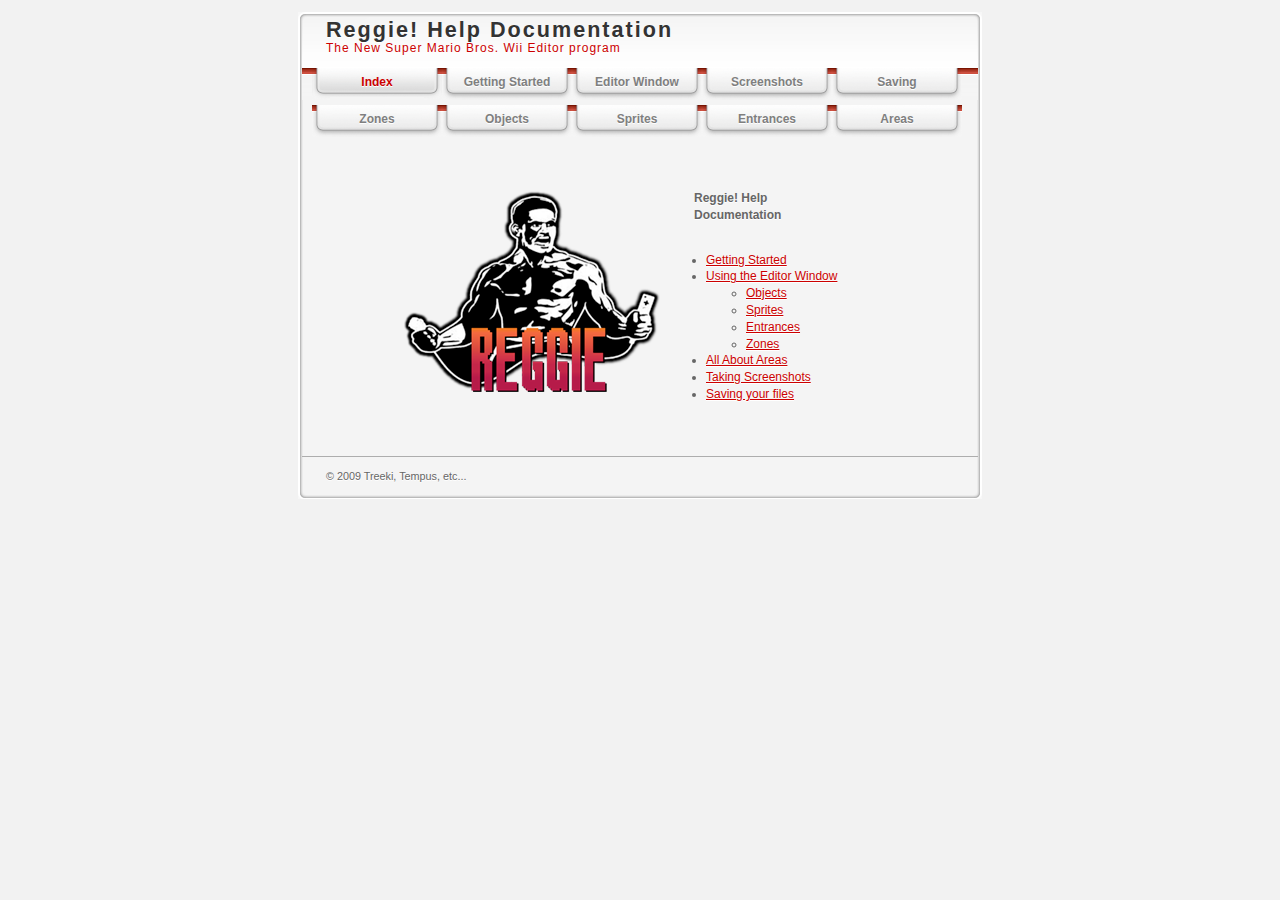
<file: reggiedata/help/index.html>
<!DOCTYPE html PUBLIC "-//W3C//DTD XHTML 1.0 Strict//EN" "http://www.w3.org/TR/xhtml1/DTD/xhtml1-strict.dtd">
<html xmlns="http://www.w3.org/1999/xhtml">
	<head>
		<meta http-equiv="content-type" content="text/html; charset=utf-8" />
		
		<title>Index Page</title>
		<link rel="stylesheet" type="text/css" media="screen" href="style/styles.css"  />
		<link rel="stylesheet" type="text/css" media="screen" href="style/red.css" />
	</head>
	
<body>
<div id="container"><!-- Start container -->

	<div class="top">&nbsp;</div>
	
	<div id="pageHeader"><!-- Start page header -->
		<h1>Reggie! Help Documentation</h1>
		<h2>The New Super Mario Bros. Wii Editor program</h2>
	</div><!-- End page header -->

	<div id="navcontainer"><!-- Start Navigation -->
        <ul>
            <li><a href="index.html" rel="self" id="current">Index</a></li>
            <li><a href="start.html" rel="self">Getting Started</a></li>
            <li><a href="editor.html" rel="self">Editor Window</a></li>
            <li><a href="screenshots.html" rel="self">Screenshots</a></li>
            <li><a href="saving.html" rel="self">Saving</a></li>
            <li><a href="zones.html" rel="self">Zones</a></li>
            <li><a href="objects.html" rel="self">Objects</a></li>
            <li><a href="sprites.html" rel="self">Sprites</a></li>
            <li><a href="entrances.html" rel="self">Entrances</a></li>
            <li><a href="area.html" rel="self">Areas</a></li>
        </ul>
	</div><!-- End navigation -->
	
	<div id="contentContainer"><!-- Start main content wrapper -->
		<div id="content"><!-- Start content -->

            <table cellspacing="0" cellpadding="0" style="width: 75%; margin: 0px 0px 0px 48px;" >
              <tbody>
                <tr>
                  <td valign="middle">
                    <p class="p1"><img src="style/images/REGGIE.png" /></p>
                  </td>
                  <td valign="middle">
                    <table cellspacing="0" cellpadding="0">
                      <tbody>
                        <tr>
                          <td valign="middle">
                            <p><b>Reggie! Help Documentation</b></p>
                          </td>
                        </tr>
                        <tr>
                          <td valign="middle">
                            <ul>
                              <li><a href="start.html">Getting Started</a></li>
                              <li><a href="editor.html">Using the Editor Window</a></li>
                              <ul>
                                <li><a href="objects.html">Objects</a></li>
                                <li><a href="sprites.html">Sprites</a></li>
                                <li><a href="entrances.html">Entrances</a></li>
                                <li><a href="zones.html">Zones</a></li>
                              </ul>
                              <li><a href="area.html">All About Areas</a></li>
                              <li><a href="screenshots.html">Taking Screenshots</a></li>
                              <li><a href="saving.html">Saving your files</a></li>
                            </ul>
                          </td>
                        </tr>
                      </tbody>
                    </table>
                  </td>
                </tr>
              </tbody>
            </table>

			<div class="clearer"></div>

		</div><!-- End content -->
	</div><!-- End main content wrapper -->
	
   <div class="clearer"></div>
   
        <div id="footer"><!-- Start Footer -->
        	<p>&copy; 2009 Treeki, Tempus, etc...</p>
        </div><!-- End Footer -->
        
   <div class="bottom">&nbsp;</div>
   
</div><!-- End container -->
</body>
</html>
</file>
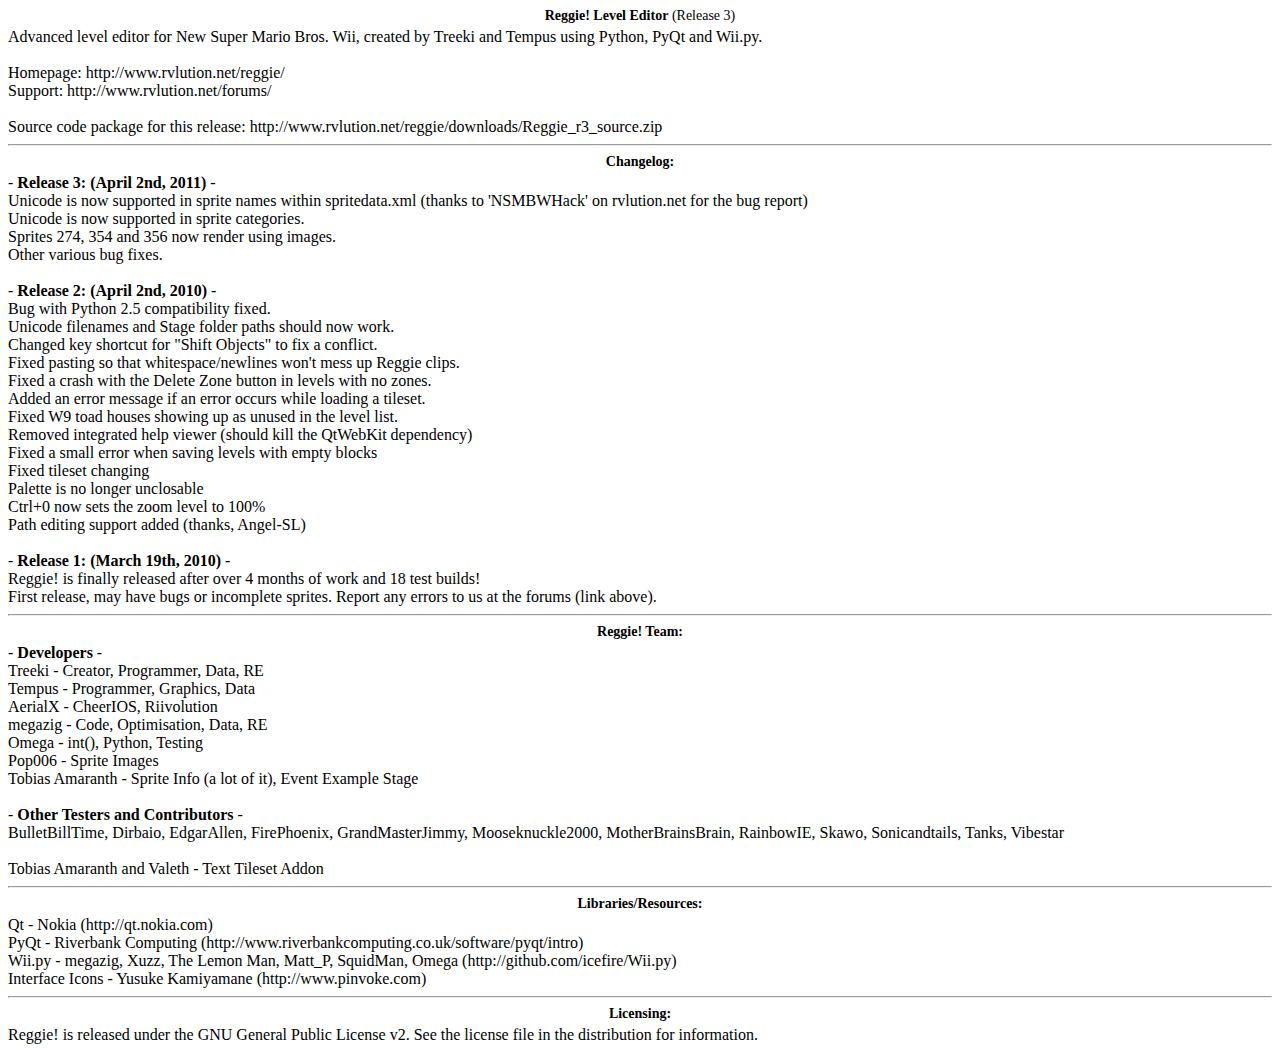
<file: reggiedata/about.html>
<html>
  <head>
    <title>About Reggie!</title>
    <style>
      p { margin: 8px 4px; font-size: 13px; }
      div.header { margin: 4px 0px; font-size: 14px; }
    </style>
  </head>
  <body>
    <p>
      <div class='header' align='center'><b>Reggie! Level Editor</b> (Release 3)</div>
      Advanced level editor for New Super Mario Bros. Wii, created by Treeki and Tempus using Python, PyQt and Wii.py.<br>
      <br>
      Homepage: http://www.rvlution.net/reggie/<br>
      Support: http://www.rvlution.net/forums/<br>
      <br>
      Source code package for this release: http://www.rvlution.net/reggie/downloads/Reggie_r3_source.zip
    </p>
    <hr>
    <p>
      <div class='header' align='center'><b>Changelog:</b></div>
      - <b>Release 3: (April 2nd, 2011)</b> -<br>
      Unicode is now supported in sprite names within spritedata.xml (thanks to 'NSMBWHack' on rvlution.net for the bug report)<br>
      Unicode is now supported in sprite categories.<br>
      Sprites 274, 354 and 356 now render using images.<br>
      Other various bug fixes.<br>
      <br>
      - <b>Release 2: (April 2nd, 2010)</b> -<br>
      Bug with Python 2.5 compatibility fixed.<br>
      Unicode filenames and Stage folder paths should now work.<br>
      Changed key shortcut for "Shift Objects" to fix a conflict.<br>
      Fixed pasting so that whitespace/newlines won't mess up Reggie clips.<br>
      Fixed a crash with the Delete Zone button in levels with no zones.<br>
      Added an error message if an error occurs while loading a tileset.<br>
      Fixed W9 toad houses showing up as unused in the level list.<br>
      Removed integrated help viewer (should kill the QtWebKit dependency)<br>
      Fixed a small error when saving levels with empty blocks<br>
      Fixed tileset changing<br>
      Palette is no longer unclosable<br>
      Ctrl+0 now sets the zoom level to 100%<br>
      Path editing support added (thanks, Angel-SL)<br>
      <br>
      - <b>Release 1: (March 19th, 2010)</b> -<br>
      Reggie! is finally released after over 4 months of work and 18 test builds!<br>
      First release, may have bugs or incomplete sprites. Report any errors to us at the forums (link above).
    </p>
    <hr>
    <p>
      <div class='header' align='center'><b>Reggie! Team:</b></div>
      - <b>Developers</b> -<br>
      Treeki - Creator, Programmer, Data, RE<br>
      Tempus - Programmer, Graphics, Data<br>
      AerialX - CheerIOS, Riivolution<br>
      megazig - Code, Optimisation, Data, RE<br>
      Omega - int(), Python, Testing<br>
      Pop006 - Sprite Images<br>
      Tobias Amaranth - Sprite Info (a lot of it), Event Example Stage<br>
      <br>
      - <b>Other Testers and Contributors</b> -<br>
      BulletBillTime, Dirbaio, EdgarAllen, FirePhoenix, GrandMasterJimmy, Mooseknuckle2000, MotherBrainsBrain, RainbowIE, Skawo, Sonicandtails, Tanks, Vibestar<br>
      <br>
      Tobias Amaranth and Valeth - Text Tileset Addon
    </p>
    <hr>
    <p>
      <div class='header' align='center'><b>Libraries/Resources:</b></div>
      Qt - Nokia (http://qt.nokia.com)<br>
      PyQt - Riverbank Computing (http://www.riverbankcomputing.co.uk/software/pyqt/intro)<br>
      Wii.py - megazig, Xuzz, The Lemon Man, Matt_P, SquidMan, Omega (http://github.com/icefire/Wii.py)<br>
      Interface Icons - Yusuke Kamiyamane (http://www.pinvoke.com)
    </p>
    <hr>
    <p>
      <div class='header' align='center'><b>Licensing:</b></div>
      Reggie! is released under the GNU General Public License v2. See the license file in the distribution for information.
    </p>
  </body>
</html>
</file>
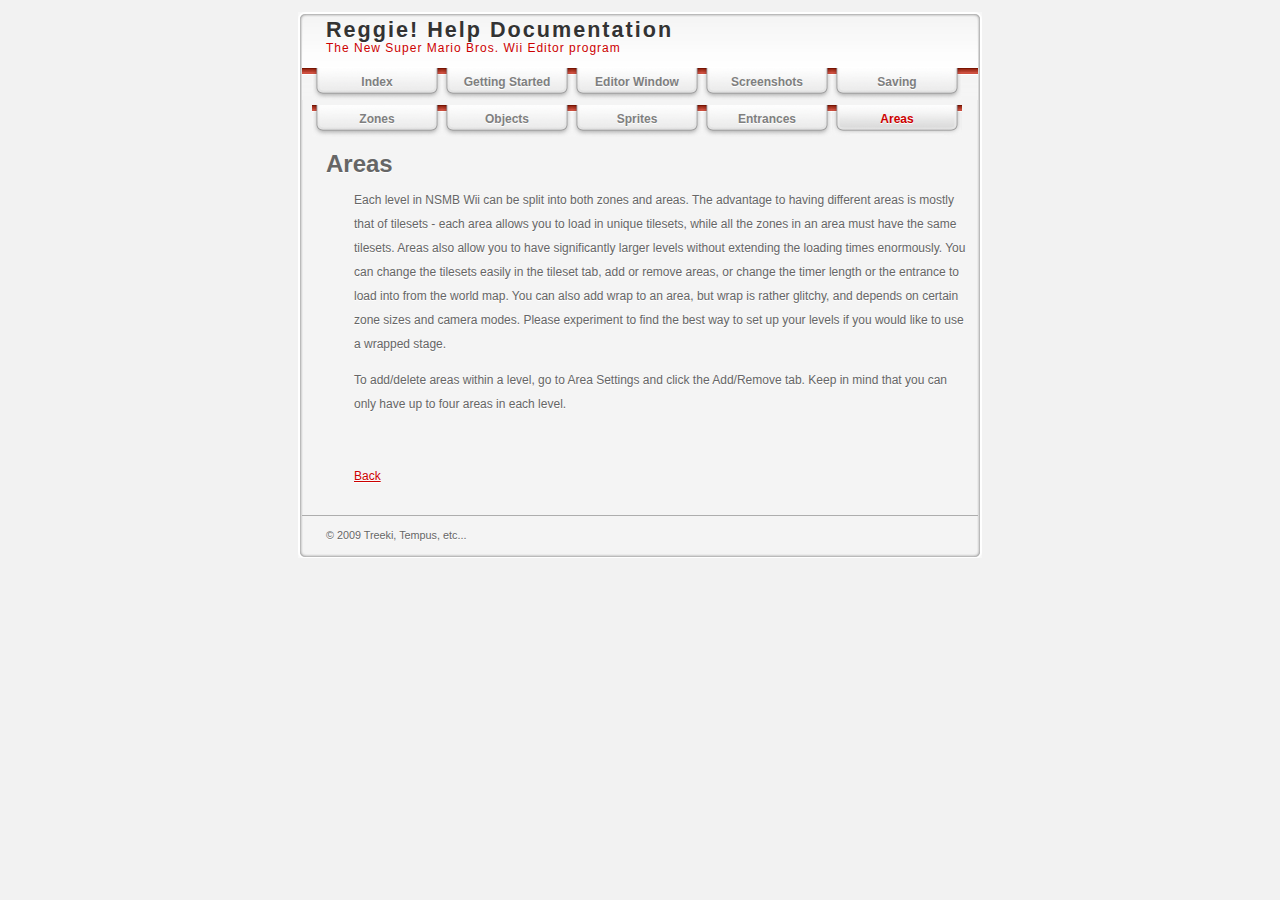
<file: reggiedata/help/area.html>
<!DOCTYPE html PUBLIC "-//W3C//DTD XHTML 1.0 Strict//EN" "http://www.w3.org/TR/xhtml1/DTD/xhtml1-strict.dtd">
<html xmlns="http://www.w3.org/1999/xhtml">
	<head>
		<meta http-equiv="content-type" content="text/html; charset=utf-8" />
		
		<title>Index Page</title>
		<link rel="stylesheet" type="text/css" media="screen" href="style/styles.css"  />
		<link rel="stylesheet" type="text/css" media="screen" href="style/red.css" />
	</head>
	
<body>
<div id="container"><!-- Start container -->

	<div class="top">&nbsp;</div>
	
	<div id="pageHeader"><!-- Start page header -->
		<h1>Reggie! Help Documentation</h1>
		<h2>The New Super Mario Bros. Wii Editor program</h2>
	</div><!-- End page header -->

	<div id="navcontainer"><!-- Start Navigation -->
        <ul>
            <li><a href="index.html" rel="self">Index</a></li>
            <li><a href="start.html" rel="self">Getting Started</a></li>
            <li><a href="editor.html" rel="self">Editor Window</a></li>
            <li><a href="screenshots.html" rel="self">Screenshots</a></li>
            <li><a href="saving.html" rel="self">Saving</a></li>
            <li><a href="zones.html" rel="self">Zones</a></li>
            <li><a href="objects.html" rel="self">Objects</a></li>
            <li><a href="sprites.html" rel="self">Sprites</a></li>
            <li><a href="entrances.html" rel="self">Entrances</a></li>
            <li><a href="area.html" rel="self" id="current">Areas</a></li>
        </ul>
	</div><!-- End navigation -->
	
	<div id="contentContainer"><!-- Start main content wrapper -->
		<div id="content"><!-- Start content -->

            <h1><b>Areas</b></h1>
                <p>Each level in NSMB Wii can be split into both zones and areas. The advantage to having different areas is mostly that of tilesets - each area allows you to load in unique tilesets, while all the zones in an area must have the same tilesets. Areas also allow you to have significantly larger levels without extending the loading times enormously. You can change the tilesets easily in the tileset tab, add or remove areas, or change the timer length or the entrance to load into from the world map. You can also add wrap to an area, but wrap is rather glitchy, and depends on certain zone sizes and camera modes. Please experiment to find the best way to set up your levels if you would like to use a wrapped stage.</p>
                <p>To add/delete areas within a level, go to Area Settings and click the Add/Remove tab. Keep in mind that you can only have up to four areas in each level.</p>
                <p><br></p>
                <p></p>
            
            <p><a href="index.html">Back</a></p> 
 
			<div class="clearer"></div>

		</div><!-- End content -->
	</div><!-- End main content wrapper -->
	
   <div class="clearer"></div>
   
        <div id="footer"><!-- Start Footer -->
        	<p>&copy; 2009 Treeki, Tempus, etc...</p>
        </div><!-- End Footer -->
        
   <div class="bottom">&nbsp;</div>
   
</div><!-- End container -->
</body>
</html>
</file>
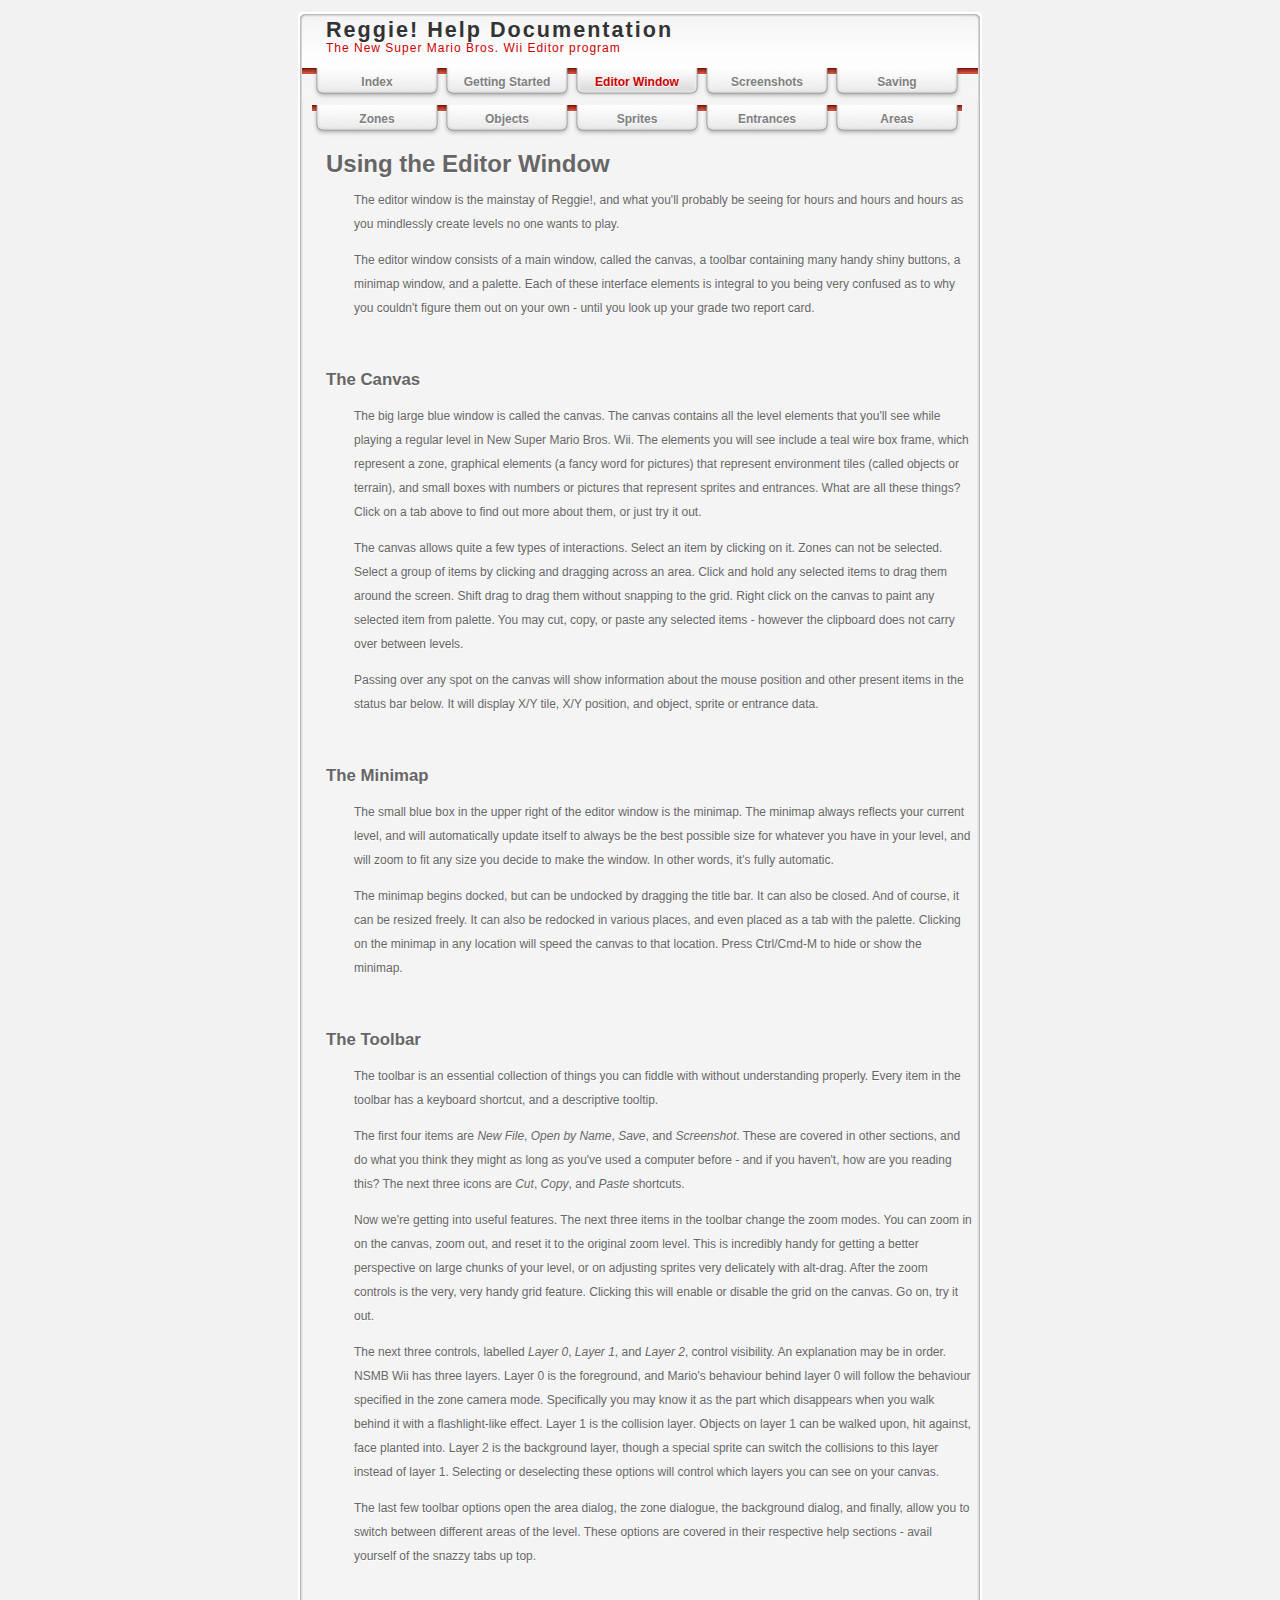
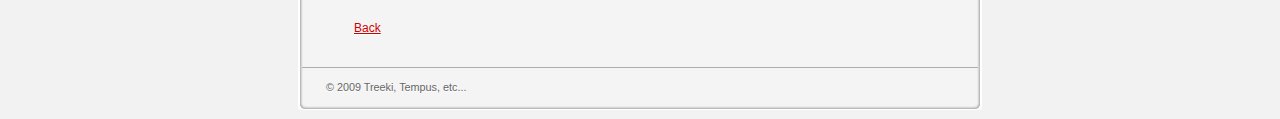
<file: reggiedata/help/editor.html>
<!DOCTYPE html PUBLIC "-//W3C//DTD XHTML 1.0 Strict//EN" "http://www.w3.org/TR/xhtml1/DTD/xhtml1-strict.dtd">
<html xmlns="http://www.w3.org/1999/xhtml">
	<head>
		<meta http-equiv="content-type" content="text/html; charset=utf-8" />
		
		<title>Index Page</title>
		<link rel="stylesheet" type="text/css" media="screen" href="style/styles.css"  />
		<link rel="stylesheet" type="text/css" media="screen" href="style/red.css" />
	</head>
	
<body>
<div id="container"><!-- Start container -->

	<div class="top">&nbsp;</div>
	
	<div id="pageHeader"><!-- Start page header -->
		<h1>Reggie! Help Documentation</h1>
		<h2>The New Super Mario Bros. Wii Editor program</h2>
	</div><!-- End page header -->

	<div id="navcontainer"><!-- Start Navigation -->
        <ul>
            <li><a href="index.html" rel="self">Index</a></li>
            <li><a href="start.html" rel="self">Getting Started</a></li>
            <li><a href="editor.html" rel="self" id="current">Editor Window</a></li>
            <li><a href="screenshots.html" rel="self">Screenshots</a></li>
            <li><a href="saving.html" rel="self">Saving</a></li>
            <li><a href="zones.html" rel="self">Zones</a></li>
            <li><a href="objects.html" rel="self">Objects</a></li>
            <li><a href="sprites.html" rel="self">Sprites</a></li>
            <li><a href="entrances.html" rel="self">Entrances</a></li>
            <li><a href="area.html" rel="self">Areas</a></li>
        </ul>
	</div><!-- End navigation -->
	
	<div id="contentContainer"><!-- Start main content wrapper -->
		<div id="content"><!-- Start content -->

 
             <h1><b>Using the Editor Window</b></h1>
                <p>The editor window is the mainstay of Reggie!, and what you'll probably be seeing for hours and hours and hours as you mindlessly create levels no one wants to play.</p>
                <p>The editor window consists of a main window, called the canvas, a toolbar containing many handy shiny buttons, a minimap window, and a palette. Each of these interface elements is integral to you being very confused as to why you couldn't figure them out on your own - until you look up your grade two report card.</p>
                <p><br></p>
            
            <h2><b>The Canvas</b></h2>
                <p>The big large blue window is called the canvas. The canvas contains all the level elements that you'll see while playing a regular level in New Super Mario Bros. Wii. The elements you will see include a teal wire box frame, which represent a zone, graphical elements (a fancy word for pictures) that represent environment tiles (called objects or terrain), and small boxes with numbers or pictures that represent sprites and entrances. What are all these things? Click on a tab above to find out more about them, or just try it out.</p>
                <p>The canvas allows quite a few types of interactions. Select an item by clicking on it. Zones can not be selected. Select a group of items by clicking and dragging across an area. Click and hold any selected items to drag them around the screen. Shift drag to drag them without snapping to the grid. Right click on the canvas to paint any selected item from palette. You may cut, copy, or paste any selected items - however the clipboard does not carry over between levels.</p>
                <p>Passing over any spot on the canvas will show information about the mouse position and other present items in the status bar below. It will display X/Y tile, X/Y position, and object, sprite or entrance data.</p>
                <p><br></p>
                
            <h2><b>The Minimap</b></h2>
                <p>The small blue box in the upper right of the editor window is the minimap. The minimap always reflects your current level, and will automatically update itself to always be the best possible size for whatever you have in your level, and will zoom to fit any size you decide to make the window. In other words, it's fully automatic.</p>
                <p>The minimap begins docked, but can be undocked by dragging the title bar. It can also be closed. And of course, it can be resized freely. It can also be redocked in various places, and even placed as a tab with the palette. Clicking on the minimap in any location will speed the canvas to that location. Press Ctrl/Cmd-M to hide or show the minimap.</p>
                <p><br></p>
                
            <h2><b>The Toolbar</b></h2>
                <p>The toolbar is an essential collection of things you can fiddle with without understanding properly. Every item in the toolbar has a keyboard shortcut, and a descriptive tooltip.</p>
                <p>The first four items are <i>New File</i>, <i>Open by Name</i>, <i>Save</i>, and <i>Screenshot</i>. These are covered in other sections, and do what you think they might as long as you've used a computer before - and if you haven't, how are you reading this? The next three icons are <i>Cut</i>, <i>Copy</i>, and <i>Paste</i> shortcuts.</p>
                <p>Now we're getting into useful features. The next three items in the toolbar change the zoom modes. You can zoom in on the canvas, zoom out, and reset it to the original zoom level. This is incredibly handy for getting a better perspective on large chunks of your level, or on adjusting sprites very delicately with alt-drag. After the zoom controls is the very, very handy grid feature. Clicking this will enable or disable the grid on the canvas. Go on, try it out.</p>
                <p>The next three controls, labelled <i>Layer 0</i>, <i>Layer 1</i>, and <i>Layer 2</i>, control visibility. An explanation may be in order. NSMB Wii has three layers. Layer 0 is the foreground, and Mario's behaviour behind layer 0 will follow the behaviour specified in the zone camera mode. Specifically you may know it as the part which disappears when you walk behind it with a flashlight-like effect. Layer 1 is the collision layer. Objects on layer 1 can be walked upon, hit against, face planted into. Layer 2 is the background layer, though a special sprite can switch the collisions to this layer instead of layer 1. Selecting or deselecting these options will control which layers you can see on your canvas.</p>
                <p>The last few toolbar options open the area dialog, the zone dialogue, the background dialog, and finally, allow you to switch between different areas of the level. These options are covered in their respective help sections - avail yourself of the snazzy tabs up top.</p>
                <p><br></p>
                <p></p>
            
            <p><a href="index.html">Back</a></p>
 
			<div class="clearer"></div>

		</div><!-- End content -->
	</div><!-- End main content wrapper -->
	
   <div class="clearer"></div>
   
        <div id="footer"><!-- Start Footer -->
        	<p>&copy; 2009 Treeki, Tempus, etc...</p>
        </div><!-- End Footer -->
        
   <div class="bottom">&nbsp;</div>
   
</div><!-- End container -->
</body>
</html>
</file>
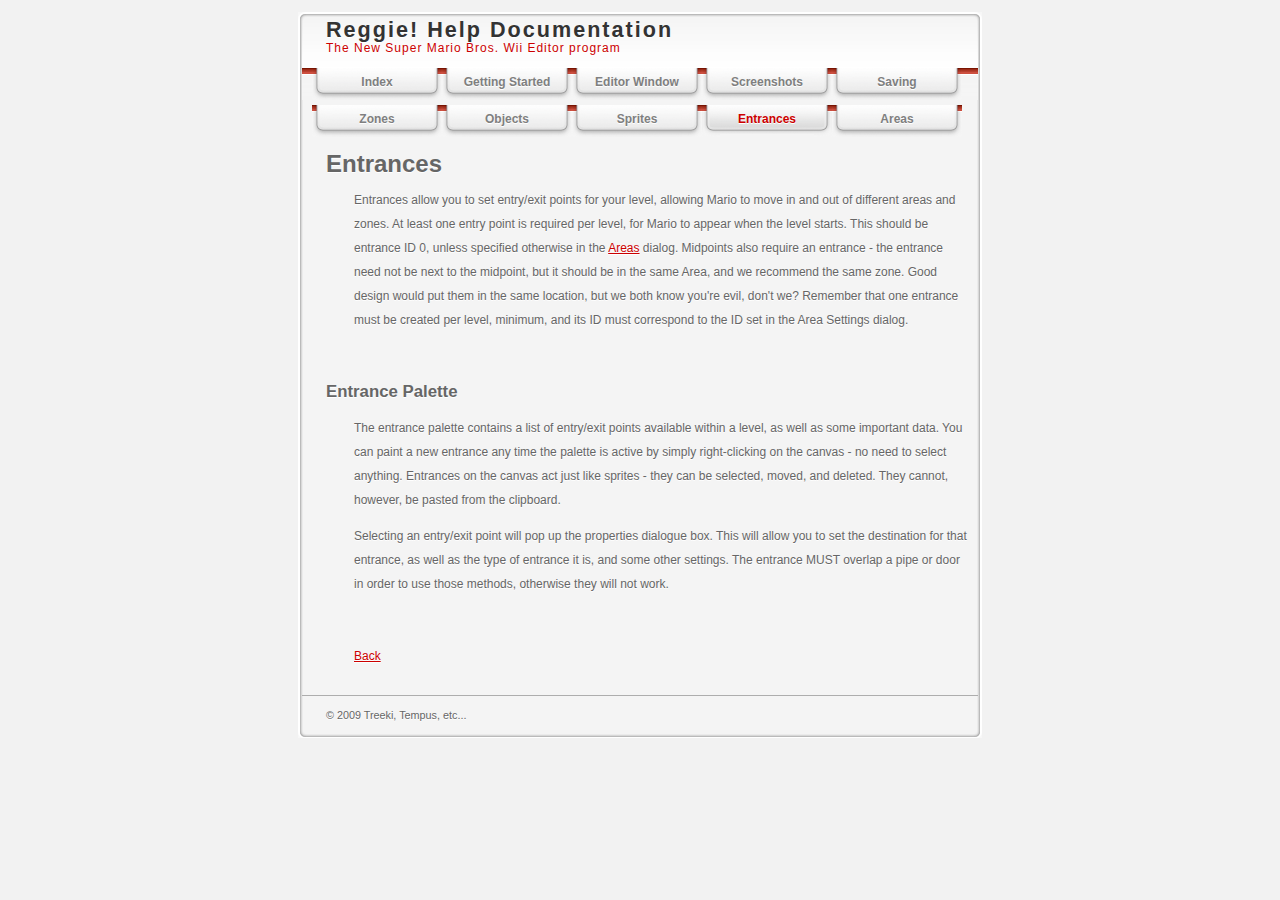
<file: reggiedata/help/entrances.html>
<!DOCTYPE html PUBLIC "-//W3C//DTD XHTML 1.0 Strict//EN" "http://www.w3.org/TR/xhtml1/DTD/xhtml1-strict.dtd">
<html xmlns="http://www.w3.org/1999/xhtml">
	<head>
		<meta http-equiv="content-type" content="text/html; charset=utf-8" />
		
		<title>Index Page</title>
		<link rel="stylesheet" type="text/css" media="screen" href="style/styles.css"  />
		<link rel="stylesheet" type="text/css" media="screen" href="style/red.css" />
	</head>
	
<body>
<div id="container"><!-- Start container -->

	<div class="top">&nbsp;</div>
	
	<div id="pageHeader"><!-- Start page header -->
		<h1>Reggie! Help Documentation</h1>
		<h2>The New Super Mario Bros. Wii Editor program</h2>
	</div><!-- End page header -->

	<div id="navcontainer"><!-- Start Navigation -->
        <ul>
            <li><a href="index.html" rel="self">Index</a></li>
            <li><a href="start.html" rel="self">Getting Started</a></li>
            <li><a href="editor.html" rel="self">Editor Window</a></li>
            <li><a href="screenshots.html" rel="self">Screenshots</a></li>
            <li><a href="saving.html" rel="self">Saving</a></li>
            <li><a href="zones.html" rel="self">Zones</a></li>
            <li><a href="objects.html" rel="self">Objects</a></li>
            <li><a href="sprites.html" rel="self">Sprites</a></li>
            <li><a href="entrances.html" rel="self" id="current">Entrances</a></li>
            <li><a href="area.html" rel="self">Areas</a></li>
        </ul>
	</div><!-- End navigation -->
	
	<div id="contentContainer"><!-- Start main content wrapper -->
		<div id="content"><!-- Start content -->

            <h1><b>Entrances</b></h1>
                <p>Entrances allow you to set entry/exit points for your level, allowing Mario to move in and out of different areas and zones. At least one entry point is required per level, for Mario to appear when the level starts. This should be entrance ID 0, unless specified otherwise in the <a href="area.html" rel="self">Areas</a> dialog. Midpoints also require an entrance - the entrance need not be next to the midpoint, but it should be in the same Area, and we recommend the same zone. Good design would put them in the same location, but we both know you're evil, don't we? Remember that one entrance must be created per level, minimum, and its ID must correspond to the ID set in the Area Settings dialog.</p>
                <p><br></p>
            
            <h2><b>Entrance Palette</b></h2>
                <p>The entrance palette contains a list of entry/exit points available within a level, as well as some important data. You can paint a new entrance any time the palette is active by simply right-clicking on the canvas - no need to select anything. Entrances on the canvas act just like sprites - they can be selected, moved, and deleted. They cannot, however, be pasted from the clipboard.</p>
                <p>Selecting an entry/exit point will pop up the properties dialogue box. This will allow you to set the destination for that entrance, as well as the type of entrance it is, and some other settings. The entrance MUST overlap a pipe or door in order to use those methods, otherwise they will not work.</p>
                <p><br></p>
                <p></p>
            
            <p><a href="index.html">Back</a></p>
 
			<div class="clearer"></div>

		</div><!-- End content -->
	</div><!-- End main content wrapper -->
	
   <div class="clearer"></div>
   
        <div id="footer"><!-- Start Footer -->
        	<p>&copy; 2009 Treeki, Tempus, etc...</p>
        </div><!-- End Footer -->
        
   <div class="bottom">&nbsp;</div>
   
</div><!-- End container -->
</body>
</html>
</file>
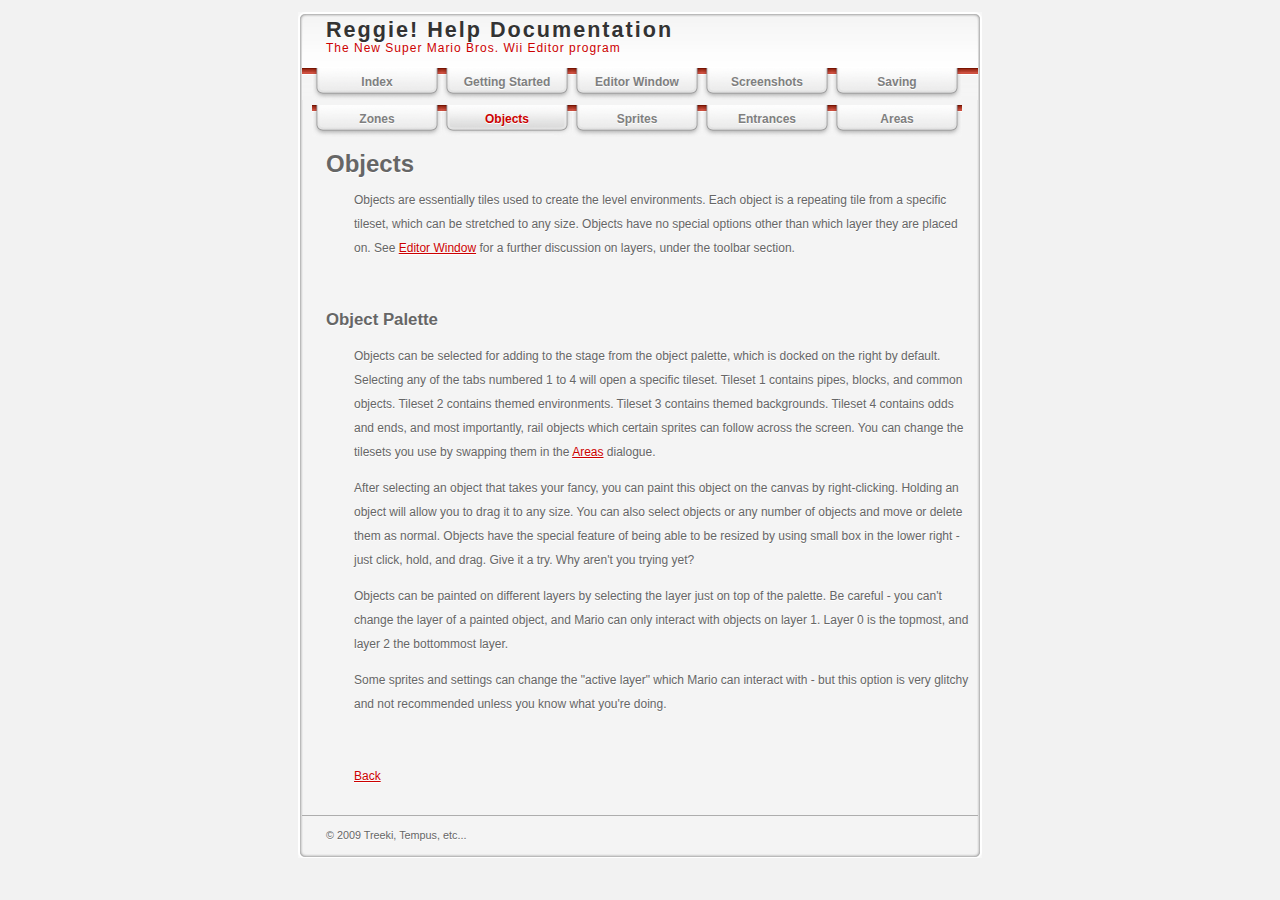
<file: reggiedata/help/objects.html>
<!DOCTYPE html PUBLIC "-//W3C//DTD XHTML 1.0 Strict//EN" "http://www.w3.org/TR/xhtml1/DTD/xhtml1-strict.dtd">
<html xmlns="http://www.w3.org/1999/xhtml">
	<head>
		<meta http-equiv="content-type" content="text/html; charset=utf-8" />
		
		<title>Index Page</title>
		<link rel="stylesheet" type="text/css" media="screen" href="style/styles.css"  />
		<link rel="stylesheet" type="text/css" media="screen" href="style/red.css" />
	</head>
	
<body>
<div id="container"><!-- Start container -->

	<div class="top">&nbsp;</div>
	
	<div id="pageHeader"><!-- Start page header -->
		<h1>Reggie! Help Documentation</h1>
		<h2>The New Super Mario Bros. Wii Editor program</h2>
	</div><!-- End page header -->

	<div id="navcontainer"><!-- Start Navigation -->
        <ul>
            <li><a href="index.html" rel="self">Index</a></li>
            <li><a href="start.html" rel="self">Getting Started</a></li>
            <li><a href="editor.html" rel="self">Editor Window</a></li>
            <li><a href="screenshots.html" rel="self">Screenshots</a></li>
            <li><a href="saving.html" rel="self">Saving</a></li>
            <li><a href="zones.html" rel="self">Zones</a></li>
            <li><a href="objects.html" rel="self" id="current">Objects</a></li>
            <li><a href="sprites.html" rel="self">Sprites</a></li>
            <li><a href="entrances.html" rel="self">Entrances</a></li>
            <li><a href="area.html" rel="self">Areas</a></li>
        </ul>
	</div><!-- End navigation -->
	
	<div id="contentContainer"><!-- Start main content wrapper -->
		<div id="content"><!-- Start content -->

            <h1><b>Objects</b></h1>
                <p>Objects are essentially tiles used to create the level environments. Each object is a repeating tile from a specific tileset, which can be stretched to any size. Objects have no special options other than which layer they are placed on. See <a href="editor.html" rel="self">Editor Window</a> for a further discussion on layers, under the toolbar section.</p>
                <p><br></p>
            
            <h2><b>Object Palette</b></h2>
                <p>Objects can be selected for adding to the stage from the object palette, which is docked on the right by default. Selecting any of the tabs numbered 1 to 4 will open a specific tileset. Tileset 1 contains pipes, blocks, and common objects. Tileset 2 contains themed environments. Tileset 3 contains themed backgrounds. Tileset 4 contains odds and ends, and most importantly, rail objects which certain sprites can follow across the screen. You can change the tilesets you use by swapping them in the <a href="area.html" rel="self">Areas</a> dialogue.</p>
                <p>After selecting an object that takes your fancy, you can paint this object on the canvas by right-clicking. Holding an object will allow you to drag it to any size. You can also select objects or any number of objects and move or delete them as normal. Objects have the special feature of being able to be resized by using small box in the lower right - just click, hold, and drag. Give it a try. Why aren't you trying yet?</p>
                <p>Objects can be painted on different layers by selecting the layer just on top of the palette. Be careful - you can't change the layer of a painted object, and Mario can only interact with objects on layer 1. Layer 0 is the topmost, and layer 2 the bottommost layer.</p>
                <p>Some sprites and settings can change the "active layer" which Mario can interact with - but this option is very glitchy and not recommended unless you know what you're doing.</p>
                <p><br></p>
                <p></p>
            
            <p><a href="index.html">Back</a></p>
 
			<div class="clearer"></div>

		</div><!-- End content -->
	</div><!-- End main content wrapper -->
	
   <div class="clearer"></div>
   
        <div id="footer"><!-- Start Footer -->
        	<p>&copy; 2009 Treeki, Tempus, etc...</p>
        </div><!-- End Footer -->
        
   <div class="bottom">&nbsp;</div>
   
</div><!-- End container -->
</body>
</html>
</file>
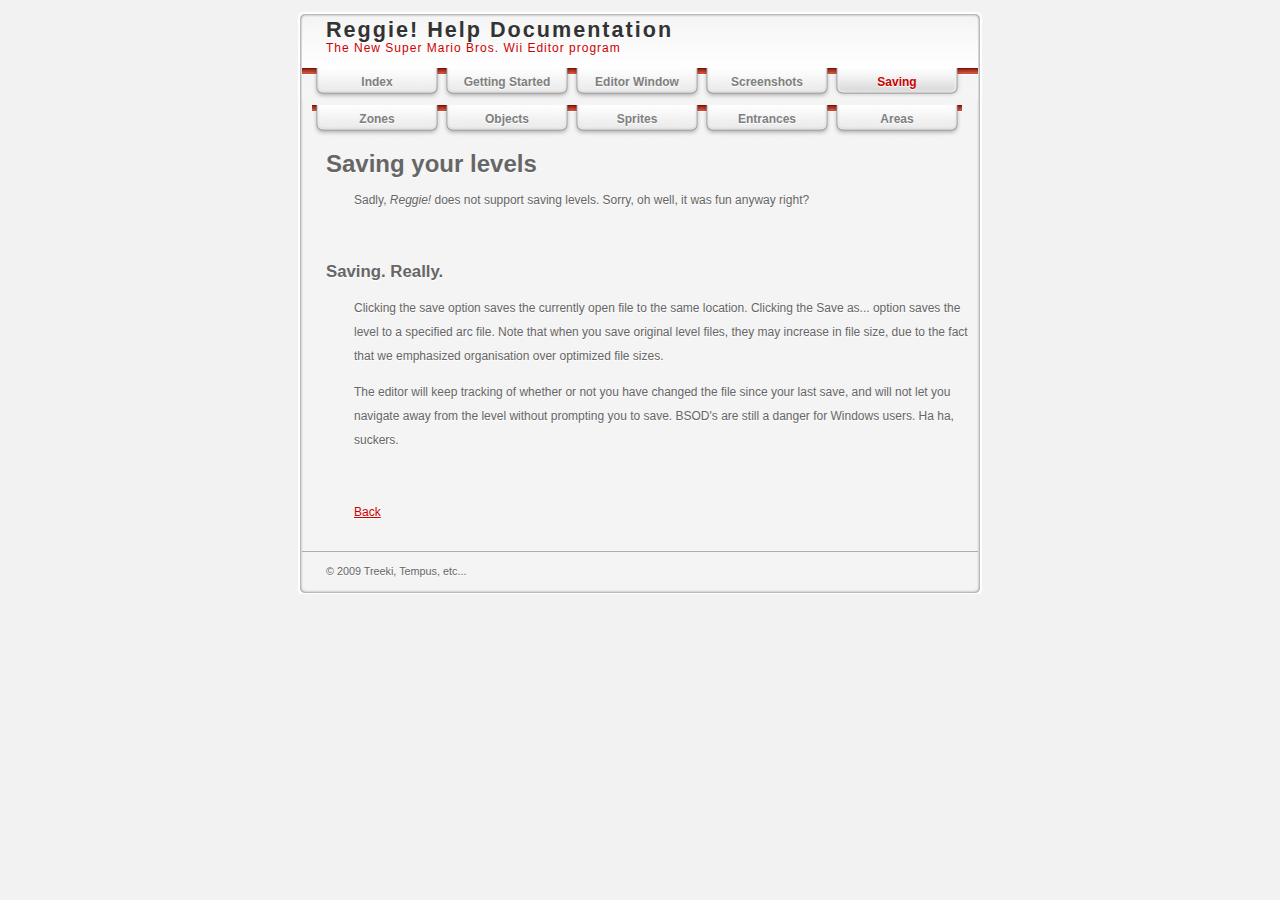
<file: reggiedata/help/saving.html>
<!DOCTYPE html PUBLIC "-//W3C//DTD XHTML 1.0 Strict//EN" "http://www.w3.org/TR/xhtml1/DTD/xhtml1-strict.dtd">
<html xmlns="http://www.w3.org/1999/xhtml">
	<head>
		<meta http-equiv="content-type" content="text/html; charset=utf-8" />
		
		<title>Index Page</title>
		<link rel="stylesheet" type="text/css" media="screen" href="style/styles.css"  />
		<link rel="stylesheet" type="text/css" media="screen" href="style/red.css" />
	</head>
	
<body>
<div id="container"><!-- Start container -->

	<div class="top">&nbsp;</div>
	
	<div id="pageHeader"><!-- Start page header -->
		<h1>Reggie! Help Documentation</h1>
		<h2>The New Super Mario Bros. Wii Editor program</h2>
	</div><!-- End page header -->

	<div id="navcontainer"><!-- Start Navigation -->
        <ul>
            <li><a href="index.html" rel="self">Index</a></li>
            <li><a href="start.html" rel="self">Getting Started</a></li>
            <li><a href="editor.html" rel="self">Editor Window</a></li>
            <li><a href="screenshots.html" rel="self">Screenshots</a></li>
            <li><a href="saving.html" rel="self" id="current">Saving</a></li>
            <li><a href="zones.html" rel="self">Zones</a></li>
            <li><a href="objects.html" rel="self">Objects</a></li>
            <li><a href="sprites.html" rel="self">Sprites</a></li>
            <li><a href="entrances.html" rel="self">Entrances</a></li>
            <li><a href="area.html" rel="self">Areas</a></li>
        </ul>
	</div><!-- End navigation -->
	
	<div id="contentContainer"><!-- Start main content wrapper -->
		<div id="content"><!-- Start content -->

            <h1><b>Saving your levels</b></h1>
                <p>Sadly, <i>Reggie!</i> does not support saving levels. Sorry, oh well, it was fun anyway right?</p>
                <p><br></p>
            
            <h2><b>Saving. Really.</b></h2>
                <p>Clicking the save option saves the currently open file to the same location. Clicking the Save as... option saves the level to a specified arc file. Note that when you save original level files, they may increase in file size, due to the fact that we emphasized organisation over optimized file sizes.</p>
                <p>The editor will keep tracking of whether or not you have changed the file since your last save, and will not let you navigate away from the level without prompting you to save. BSOD's are still a danger for Windows users. Ha ha, suckers.</p>
                <p><br></p>
                <p></p>
            
            <p><a href="index.html">Back</a></p>
 
			<div class="clearer"></div>

		</div><!-- End content -->
	</div><!-- End main content wrapper -->
	
   <div class="clearer"></div>
   
        <div id="footer"><!-- Start Footer -->
        	<p>&copy; 2009 Treeki, Tempus, etc...</p>
        </div><!-- End Footer -->
        
   <div class="bottom">&nbsp;</div>
   
</div><!-- End container -->
</body>
</html>
</file>
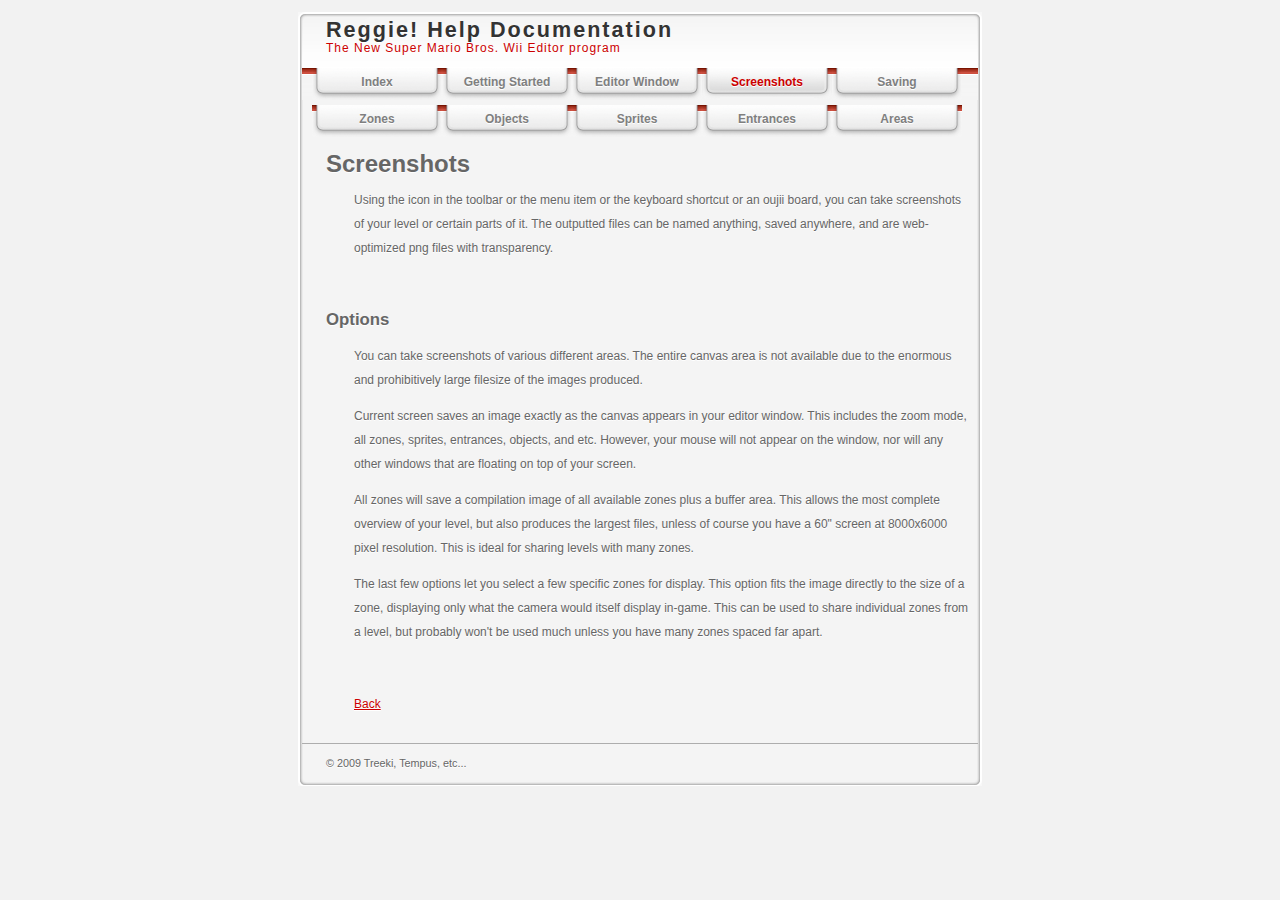
<file: reggiedata/help/screenshots.html>
<!DOCTYPE html PUBLIC "-//W3C//DTD XHTML 1.0 Strict//EN" "http://www.w3.org/TR/xhtml1/DTD/xhtml1-strict.dtd">
<html xmlns="http://www.w3.org/1999/xhtml">
	<head>
		<meta http-equiv="content-type" content="text/html; charset=utf-8" />
		
		<title>Index Page</title>
		<link rel="stylesheet" type="text/css" media="screen" href="style/styles.css"  />
		<link rel="stylesheet" type="text/css" media="screen" href="style/red.css" />
	</head>
	
<body>
<div id="container"><!-- Start container -->

	<div class="top">&nbsp;</div>
	
	<div id="pageHeader"><!-- Start page header -->
		<h1>Reggie! Help Documentation</h1>
		<h2>The New Super Mario Bros. Wii Editor program</h2>
	</div><!-- End page header -->

	<div id="navcontainer"><!-- Start Navigation -->
        <ul>
            <li><a href="index.html" rel="self">Index</a></li>
            <li><a href="start.html" rel="self">Getting Started</a></li>
            <li><a href="editor.html" rel="self">Editor Window</a></li>
            <li><a href="screenshots.html" rel="self" id="current">Screenshots</a></li>
            <li><a href="saving.html" rel="self">Saving</a></li>
            <li><a href="zones.html" rel="self">Zones</a></li>
            <li><a href="objects.html" rel="self">Objects</a></li>
            <li><a href="sprites.html" rel="self">Sprites</a></li>
            <li><a href="entrances.html" rel="self">Entrances</a></li>
            <li><a href="area.html" rel="self">Areas</a></li>
        </ul>
	</div><!-- End navigation -->
	
	<div id="contentContainer"><!-- Start main content wrapper -->
		<div id="content"><!-- Start content -->

            <h1><b>Screenshots</b></h1>
                <p>Using the icon in the toolbar or the menu item or the keyboard shortcut or an oujii board, you can take screenshots of your level or certain parts of it. The outputted files can be named anything, saved anywhere, and are web-optimized png files with transparency.</p>
                <p><br></p>
            
            <h2><b>Options</b></h2>
                <p>You can take screenshots of various different areas. The entire canvas area is not available due to the enormous and prohibitively large filesize of the images produced.</p>
                <p>Current screen saves an image exactly as the canvas appears in your editor window. This includes the zoom mode, all zones, sprites, entrances, objects, and etc. However, your mouse will not appear on the window, nor will any other windows that are floating on top of your screen.</p>
                <p>All zones will save a compilation image of all available zones plus a buffer area. This allows the most complete overview of your level, but also produces the largest files, unless of course you have a 60" screen at 8000x6000 pixel resolution. This is ideal for sharing levels with many zones.</p>
                <p>The last few options let you select a few specific zones for display. This option fits the image directly to the size of a zone, displaying only what the camera would itself display in-game. This can be used to share individual zones from a level, but probably won't be used much unless you have many zones spaced far apart.</p>
                <p><br></p>
                <p></p>
            
            <p><a href="index.html">Back</a></p>
  
			<div class="clearer"></div>

		</div><!-- End content -->
	</div><!-- End main content wrapper -->
	
   <div class="clearer"></div>
   
        <div id="footer"><!-- Start Footer -->
        	<p>&copy; 2009 Treeki, Tempus, etc...</p>
        </div><!-- End Footer -->
        
   <div class="bottom">&nbsp;</div>
   
</div><!-- End container -->
</body>
</html>
</file>
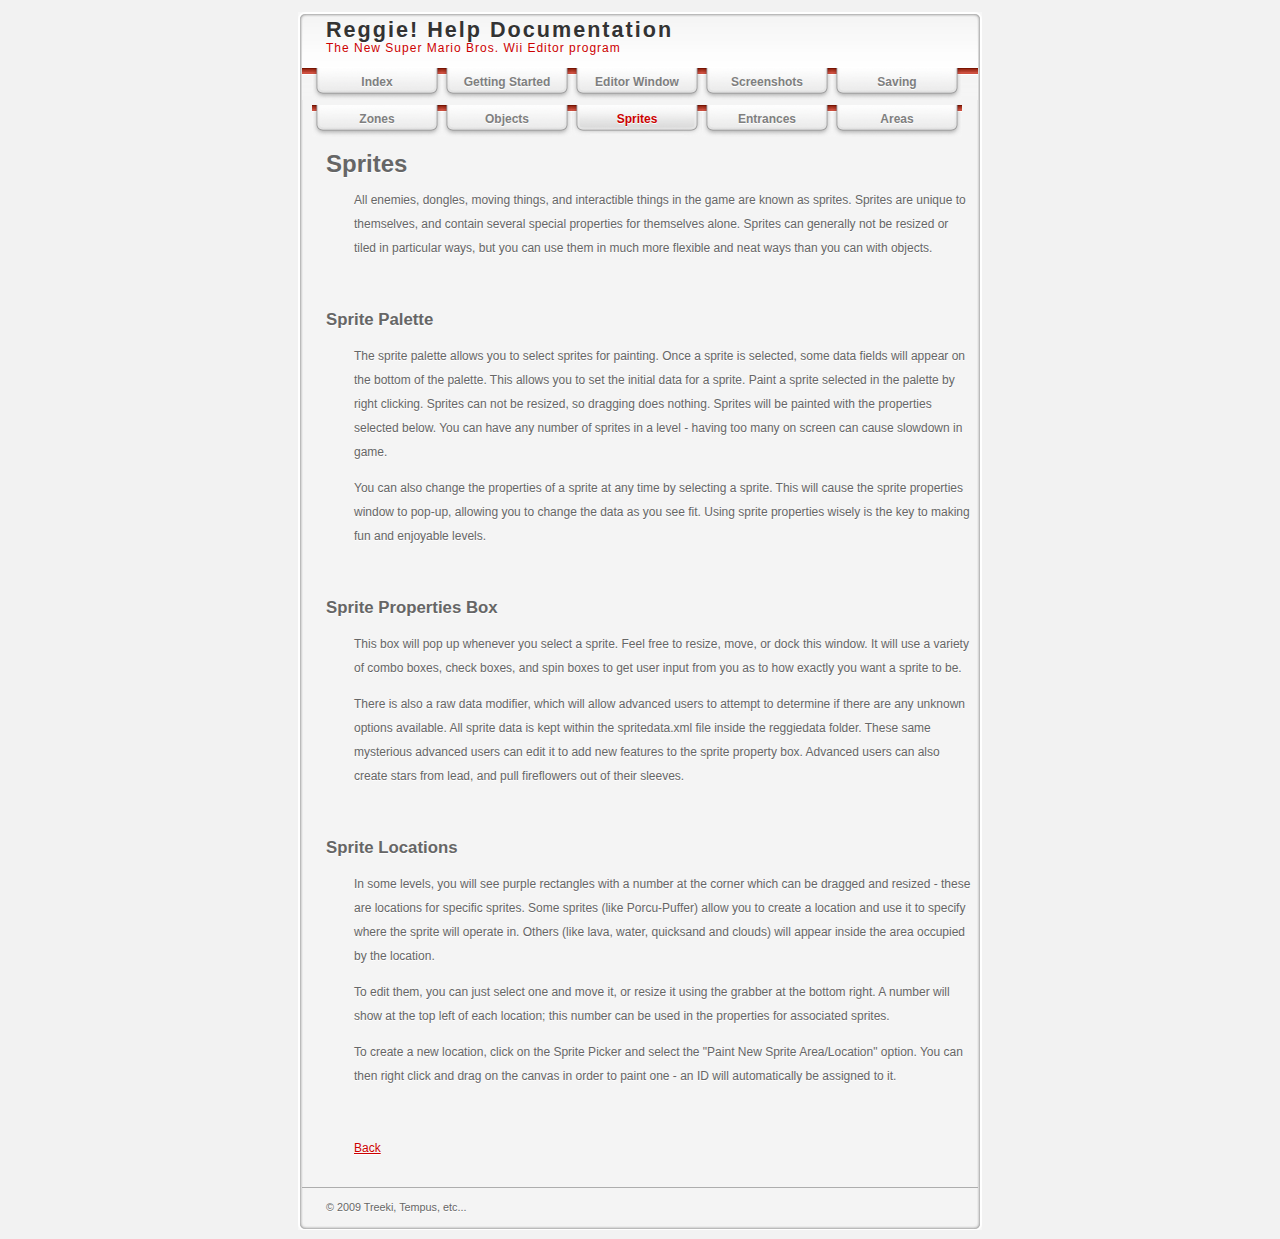
<file: reggiedata/help/sprites.html>
<!DOCTYPE html PUBLIC "-//W3C//DTD XHTML 1.0 Strict//EN" "http://www.w3.org/TR/xhtml1/DTD/xhtml1-strict.dtd">
<html xmlns="http://www.w3.org/1999/xhtml">
	<head>
		<meta http-equiv="content-type" content="text/html; charset=utf-8" />
		
		<title>Index Page</title>
		<link rel="stylesheet" type="text/css" media="screen" href="style/styles.css"  />
		<link rel="stylesheet" type="text/css" media="screen" href="style/red.css" />
	</head>
	
<body>
<div id="container"><!-- Start container -->

	<div class="top">&nbsp;</div>
	
	<div id="pageHeader"><!-- Start page header -->
		<h1>Reggie! Help Documentation</h1>
		<h2>The New Super Mario Bros. Wii Editor program</h2>
	</div><!-- End page header -->

	<div id="navcontainer"><!-- Start Navigation -->
        <ul>
            <li><a href="index.html" rel="self">Index</a></li>
            <li><a href="start.html" rel="self">Getting Started</a></li>
            <li><a href="editor.html" rel="self">Editor Window</a></li>
            <li><a href="screenshots.html" rel="self">Screenshots</a></li>
            <li><a href="saving.html" rel="self">Saving</a></li>
            <li><a href="zones.html" rel="self">Zones</a></li>
            <li><a href="objects.html" rel="self">Objects</a></li>
            <li><a href="sprites.html" rel="self" id="current">Sprites</a></li>
            <li><a href="entrances.html" rel="self">Entrances</a></li>
            <li><a href="area.html" rel="self">Areas</a></li>
        </ul>
	</div><!-- End navigation -->
	
	<div id="contentContainer"><!-- Start main content wrapper -->
		<div id="content"><!-- Start content -->

            <h1><b>Sprites</b></h1>
                <p>All enemies, dongles, moving things, and interactible things in the game are known as sprites. Sprites are unique to themselves, and contain several special properties for themselves alone. Sprites can generally not be resized or tiled in particular ways, but you can use them in much more flexible and neat ways than you can with objects.</p>
                <p><br></p>
            
            <h2><b>Sprite Palette</b></h2>
                <p>The sprite palette allows you to select sprites for painting. Once a sprite is selected, some data fields will appear on the bottom of the palette. This allows you to set the initial data for a sprite. Paint a sprite selected in the palette by right clicking. Sprites can not be resized, so dragging does nothing. Sprites will be painted with the properties selected below. You can have any number of sprites in a level - having too many on screen can cause slowdown in game.</p>
                <p>You can also change the properties of a sprite at any time by selecting a sprite. This will cause the sprite properties window to pop-up, allowing you to change the data as you see fit. Using sprite properties wisely is the key to making fun and enjoyable levels.</p>
                <p><br></p>

            <h2><b>Sprite Properties Box</b></h2>
                <p>This box will pop up whenever you select a sprite. Feel free to resize, move, or dock this window. It will use a variety of combo boxes, check boxes, and spin boxes to get user input from you as to how exactly you want a sprite to be.</p>
                <p>There is also a raw data modifier, which will allow advanced users to attempt to determine if there are any unknown options available. All sprite data is kept within the spritedata.xml file inside the reggiedata folder. These same mysterious advanced users can edit it to add new features to the sprite property box. Advanced users can also create stars from lead, and pull fireflowers out of their sleeves.</p>
                <p><br></p>
                <p></p>
            
            <h2><b>Sprite Locations</b></h2>
                <p>In some levels, you will see purple rectangles with a number at the corner which can be dragged and resized - these are locations for specific sprites. Some sprites (like Porcu-Puffer) allow you to create a location and use it to specify where the sprite will operate in. Others (like lava, water, quicksand and clouds) will appear inside the area occupied by the location.</p>
                <p>To edit them, you can just select one and move it, or resize it using the grabber at the bottom right. A number will show at the top left of each location; this number can be used in the properties for associated sprites.</p>
                <p>To create a new location, click on the Sprite Picker and select the "Paint New Sprite Area/Location" option. You can then right click and drag on the canvas in order to paint one - an ID will automatically be assigned to it.</p>
                <p><br></p>

            <p><a href="index.html">Back</a></p>
 
			<div class="clearer"></div>

		</div><!-- End content -->
	</div><!-- End main content wrapper -->
	
   <div class="clearer"></div>
   
        <div id="footer"><!-- Start Footer -->
        	<p>&copy; 2009 Treeki, Tempus, etc...</p>
        </div><!-- End Footer -->
        
   <div class="bottom">&nbsp;</div>
   
</div><!-- End container -->
</body>
</html>
</file>
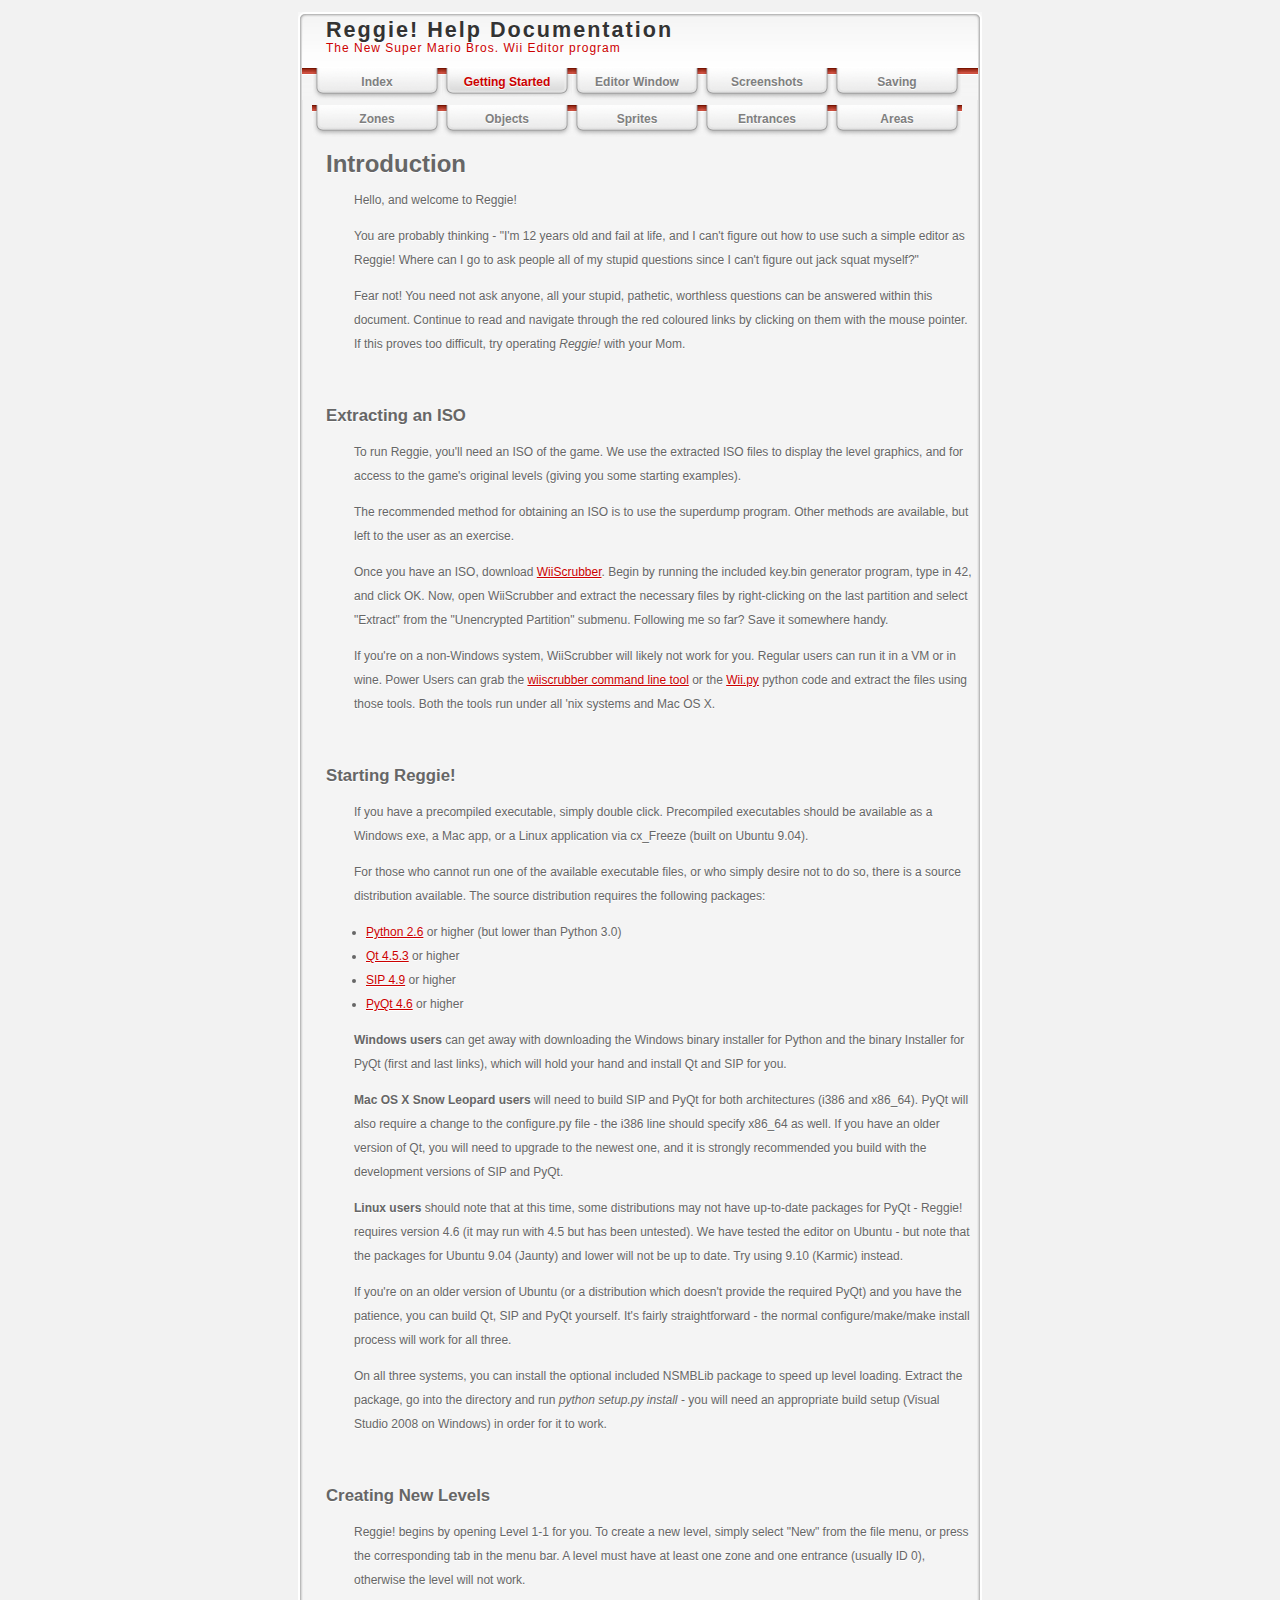
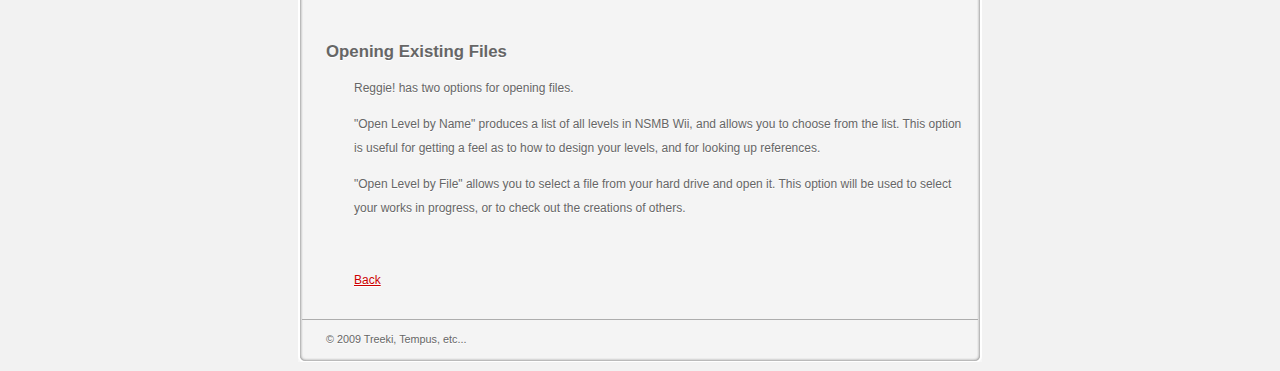
<file: reggiedata/help/start.html>
<!DOCTYPE html PUBLIC "-//W3C//DTD XHTML 1.0 Strict//EN" "http://www.w3.org/TR/xhtml1/DTD/xhtml1-strict.dtd">
<html xmlns="http://www.w3.org/1999/xhtml">
	<head>
		<meta http-equiv="content-type" content="text/html; charset=utf-8" />
		
		<title>Index Page</title>
		<link rel="stylesheet" type="text/css" media="screen" href="style/styles.css"  />
		<link rel="stylesheet" type="text/css" media="screen" href="style/red.css" />
	</head>
	
<body>
<div id="container"><!-- Start container -->

	<div class="top">&nbsp;</div>
	
	<div id="pageHeader"><!-- Start page header -->
		<h1>Reggie! Help Documentation</h1>
		<h2>The New Super Mario Bros. Wii Editor program</h2>
	</div><!-- End page header -->

	<div id="navcontainer"><!-- Start Navigation -->
        <ul>
            <li><a href="index.html" rel="self">Index</a></li>
            <li><a href="start.html" rel="self" id="current">Getting Started</a></li>
            <li><a href="editor.html" rel="self">Editor Window</a></li>
            <li><a href="screenshots.html" rel="self">Screenshots</a></li>
            <li><a href="saving.html" rel="self">Saving</a></li>
            <li><a href="zones.html" rel="self">Zones</a></li>
            <li><a href="objects.html" rel="self">Objects</a></li>
            <li><a href="sprites.html" rel="self">Sprites</a></li>
            <li><a href="entrances.html" rel="self">Entrances</a></li>
            <li><a href="area.html" rel="self">Areas</a></li>
        </ul>
	</div><!-- End navigation -->
	
	<div id="contentContainer"><!-- Start main content wrapper -->
		<div id="content"><!-- Start content -->

 
            <h1><b>Introduction</b></h1>
                <p>Hello, and welcome to Reggie!</p>
                <p>You are probably thinking - "I'm 12 years old and fail at life, and I can't figure out how to use such a simple editor as Reggie! Where can I go to ask people all of my stupid questions since I can't figure out jack squat myself?"</p>
                <p>Fear not! You need not ask anyone, all your stupid, pathetic, worthless questions can be answered within this document. Continue to read and navigate through the red coloured links by clicking on them with the mouse pointer. If this proves too difficult, try operating <i>Reggie!</i> with your Mom.</p>
                <p><br></p>
            
            <h2><b>Extracting an ISO</b></h2>
                <p>To run Reggie, you'll need an ISO of the game. We use the extracted ISO files to display the level graphics, and for access to the game's original levels (giving you some starting examples).</p>
                <p>The recommended method for obtaining an ISO is to use the superdump program. Other methods are available, but left to the user as an exercise.</p>
                <p>Once you have an ISO, download <a href="http://gbatemp.net/index.php?showtopic=135884"><span class="s1">WiiScrubber</span></a>. Begin by running the included key.bin generator program, type in 42, and click OK. Now, open WiiScrubber and extract the necessary files by right-clicking on the last partition and select "Extract" from the "Unencrypted Partition" submenu. Following me so far? Save it somewhere handy.</p>
                <p>If you're on a non-Windows system, WiiScrubber will likely not work for you. Regular users can run it in a VM or in wine. Power Users can grab the <a href="http://github.com/jjgod/wiiscrubber-ng"><span class="s1">wiiscrubber command line tool</span></a> or the <a href="http://github.com/icefire/Wii.py/"><span class="s1">Wii.py</span></a> python code and extract the files using those tools. Both the tools run under all 'nix systems and Mac OS X.</p>
                <p><br></p>
            
            <h2><b>Starting Reggie!</b></h2>
                <p>If you have a precompiled executable, simply double click. Precompiled executables should be available as a Windows exe, a Mac app, or a Linux application via cx_Freeze (built on Ubuntu 9.04).</p>
                <p>For those who cannot run one of the available executable files, or who simply desire not to do so, there is a source distribution available. The source distribution requires the following packages:</p>
                <ul>
                    <li><span class="s2"><a href="http://www.python.org/download/"><span class="s3">Python 2.6</span></a></span> or higher (but lower than Python 3.0)</li>
                    <li><a href="http://qt.nokia.com/downloads"><span class="s3">Qt 4.5.3</span></a><span class="s4"> or higher</span></li>
                    <li><span class="s2"><a href="http://www.riverbankcomputing.co.uk/software/sip/download"><span class="s3">SIP 4.9</span></a></span> or higher</li>
                    <li><a href="http://www.riverbankcomputing.co.uk/software/pyqt/download"><span class="s3">PyQt 4.6</span></a><span class="s4"> or higher</span></li>
                </ul>
                <p><b>Windows users</b> can get away with downloading the Windows binary installer for Python and the binary Installer for PyQt (first and last links), which will hold your hand and install Qt and SIP for you.</p>
                <p><b>Mac OS X Snow Leopard users</b> will need to build SIP and PyQt for both architectures (i386 and x86_64). PyQt will also require a change to the configure.py file - the i386 line should specify x86_64 as well. If you have an older version of Qt, you will need to upgrade to the newest one, and it is strongly recommended you build with the development versions of SIP and PyQt.</p>
                <p><b>Linux users</b> should note that at this time, some distributions may not have up-to-date packages for PyQt - Reggie! requires version 4.6 (it may run with 4.5 but has been untested). We have tested the editor on Ubuntu - but note that the packages for Ubuntu 9.04 (Jaunty) and lower will not be up to date. Try using 9.10 (Karmic) instead.</p>
                <p>If you're on an older version of Ubuntu (or a distribution which doesn't provide the required PyQt) and you have the patience, you can build Qt, SIP and PyQt yourself. It's fairly straightforward - the normal configure/make/make install process will work for all three.</p>
                <p>On all three systems, you can install the optional included NSMBLib package to speed up level loading. Extract the package, go into the directory and run <i>python setup.py install</i> - you will need an appropriate build setup (Visual Studio 2008 on Windows) in order for it to work.</p>
                
                <p><br></p>
            
            <h2><b>Creating New Levels</b></h2>
                <p>Reggie! begins by opening Level 1-1 for you. To create a new level, simply select "New" from the file menu, or press the corresponding tab in the menu bar. A level must have at least one zone and one entrance (usually ID 0), otherwise the level will not work.</p>
                <p><br></p>
            
            <h2><b>Opening Existing Files</b></h2>
                <p>Reggie! has two options for opening files.</p>
                <p>"Open Level by Name" produces a list of all levels in NSMB Wii, and allows you to choose from the list. This option is useful for getting a feel as to how to design your levels, and for looking up references.</p>
                <p>"Open Level by File" allows you to select a file from your hard drive and open it. This option will be used to select your works in progress, or to check out the creations of others.</p>
                <p><br></p>
                <p></p>
            
            <p><a href="index.html">Back</a></p>
     
			<div class="clearer"></div>

		</div><!-- End content -->
	</div><!-- End main content wrapper -->
	
   <div class="clearer"></div>
   
        <div id="footer"><!-- Start Footer -->
        	<p>&copy; 2009 Treeki, Tempus, etc...</p>
        </div><!-- End Footer -->
        
   <div class="bottom">&nbsp;</div>
   
</div><!-- End container -->
</body>
</html>
</file>
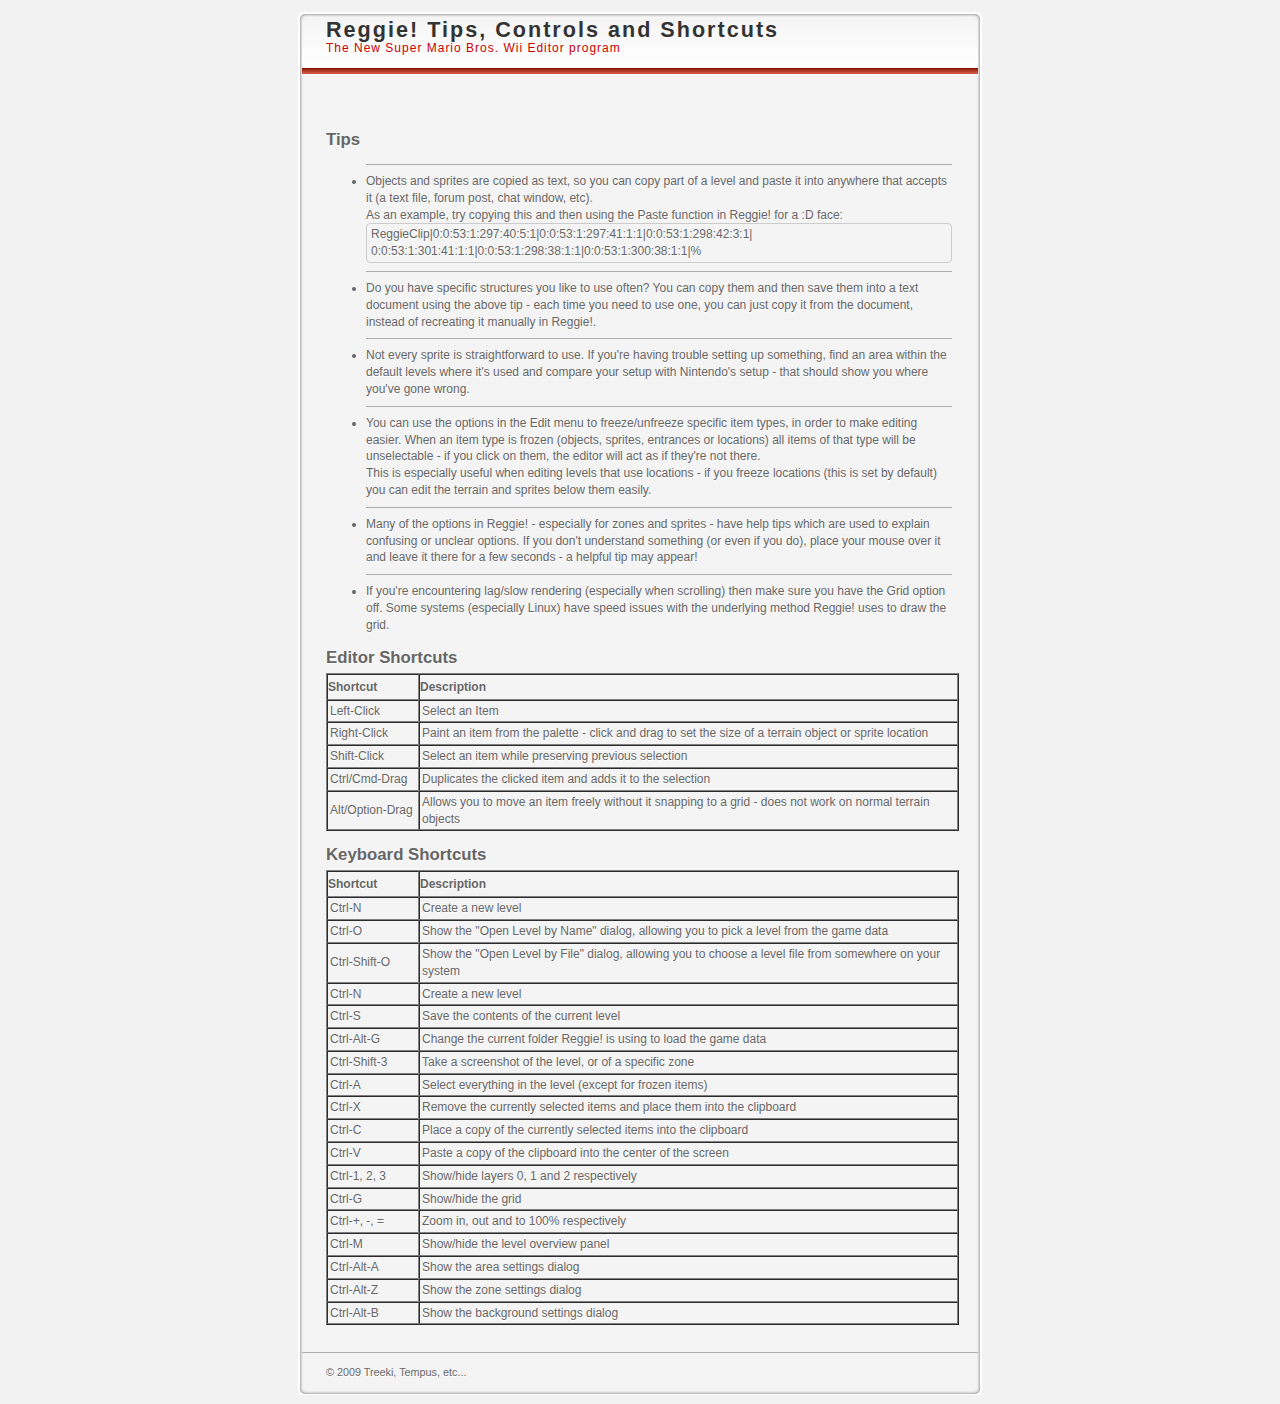
<file: reggiedata/help/tips.html>
<!DOCTYPE html PUBLIC "-//W3C//DTD XHTML 1.0 Strict//EN" "http://www.w3.org/TR/xhtml1/DTD/xhtml1-strict.dtd">
<html xmlns="http://www.w3.org/1999/xhtml">
	<head>
		<meta http-equiv="content-type" content="text/html; charset=utf-8" />
		
		<title>Index Page</title>
		<link rel="stylesheet" type="text/css" media="screen" href="style/styles.css"  />
		<link rel="stylesheet" type="text/css" media="screen" href="style/red.css" />
	</head>
	
<body>
<div id="container"><!-- Start container -->

	<div class="top">&nbsp;</div>
	
	<div id="pageHeader"><!-- Start page header -->
		<h1>Reggie! Tips, Controls and Shortcuts</h1>
		<h2>The New Super Mario Bros. Wii Editor program</h2>
	</div><!-- End page header -->

	<div id="navcontainer"  style="height:8px;"><!-- Start Navigation -->
        <ul></ul>
	</div><!-- End navigation -->
	
	<div id="contentContainer" style="padding-top: 0px;"><!-- Start main content wrapper -->
		<div id="content"><!-- Start content -->

            <p><h2>Tips</h2>
            <ul id="tips">
                <li>
                    Objects and sprites are copied as text, so you can copy part of a level and paste it into anywhere that accepts it (a text file, forum post, chat window, etc).
                    <br />
                    As an example, try copying this and then using the Paste function in Reggie! for a :D face:
                    <br />
                    <div style='border: 1px solid #cccccc; padding: 2px 4px; -webkit-border-radius: 4px'>
                        ReggieClip|0:0:53:1:297:40:5:1|0:0:53:1:297:41:1:1|0:0:53:1:298:42:3:1|
                        0:0:53:1:301:41:1:1|0:0:53:1:298:38:1:1|0:0:53:1:300:38:1:1|%
                    </div>
                </li>
                <li>
                    Do you have specific structures you like to use often? You can copy them and then save them into a text document using the above tip - each time you need to use one, you can just copy it from the document, instead of recreating it manually in Reggie!.
                </li>
                <li>
                    Not every sprite is straightforward to use. If you're having trouble setting up something, find an area within the default levels where it's used and compare your setup with Nintendo's setup - that should show you where you've gone wrong.
                </li>
                <li>
                    You can use the options in the Edit menu to freeze/unfreeze specific item types, in order to make editing easier. When an item type is frozen (objects, sprites, entrances or locations) all items of that type will be unselectable - if you click on them, the editor will act as if they're not there.
                    <br />
                    This is especially useful when editing levels that use locations - if you freeze locations (this is set by default) you can edit the terrain and sprites below them easily.
                </li>
                <li>
                    Many of the options in Reggie! - especially for zones and sprites - have help tips which are used to explain confusing or unclear options. If you don't understand something (or even if you do), place your mouse over it and leave it there for a few seconds - a helpful tip may appear!
                </li>
                <li>
                    If you're encountering lag/slow rendering (especially when scrolling) then make sure you have the Grid option off. Some systems (especially Linux) have speed issues with the underlying method Reggie! uses to draw the grid.
                </li>
            </ul>
            </p>
            
            <p><h2>Editor Shortcuts</h2>

            <table cellspacing="0" cellpadding="0" border="1px" style="width: 98%;" >
              <tbody>
                <tr>
                    <th style="width: 90px;">
                        Shortcut
                    </th>
                    <th>
                        Description
                    </th>
                <tr>
                    <td valign="middle">
                        Left-Click
                    </td>
                    <td valign="middle">
                        Select an Item
                    </td>
                </tr>
                <tr>
                    <td valign="middle">
                        Right-Click
                    </td>
                    <td valign="middle">
                        Paint an item from the palette - click and drag to set the size of a terrain object or sprite location
                    </td>
                </tr>
                <tr>
                    <td valign="middle">
                        Shift-Click
                    </td>
                    <td valign="middle">
                        Select an item while preserving previous selection
                    </td>
                </tr>
                <tr>
                    <td valign="middle">
                        Ctrl/Cmd-Drag
                    </td>
                    <td valign="middle">
                        Duplicates the clicked item and adds it to the selection
                    </td>
                </tr>
                <tr>
                    <td valign="middle">
                        Alt/Option-Drag
                    </td>
                    <td valign="middle">
                        Allows you to move an item freely without it snapping to a grid - does not work on normal terrain objects
                    </td>
                </tr>
              </tbody>
            </table></p>
            
            
            <p><h2>Keyboard Shortcuts</h2>

            <table cellspacing="0" cellpadding="0" border="1px" style="width: 98%;" >
              <tbody>
                <tr>
                    <th style="width: 90px;">
                        Shortcut
                    </th>
                    <th>
                        Description
                    </th>
                </tr>
                <tr>
                    <td valign="middle">
                        Ctrl-N
                    </td>
                    <td valign="middle">
                        Create a new level
                    </td>
                </tr>
                <tr>
                    <td valign="middle">
                        Ctrl-O
                    </td>
                    <td valign="middle">
                        Show the "Open Level by Name" dialog, allowing you to pick a level from the game data
                    </td>
                </tr>
                <tr>
                    <td valign="middle">
                        Ctrl-Shift-O
                    </td>
                    <td valign="middle">
                        Show the "Open Level by File" dialog, allowing you to choose a level file from somewhere on your system
                    </td>
                </tr>
                <tr>
                    <td valign="middle">
                        Ctrl-N
                    </td>
                    <td valign="middle">
                        Create a new level
                    </td>
                </tr>
                <tr>
                    <td valign="middle">
                        Ctrl-S
                    </td>
                    <td valign="middle">
                        Save the contents of the current level
                    </td>
                </tr>
                <tr>
                    <td valign="middle">
                        Ctrl-Alt-G
                    </td>
                    <td valign="middle">
                        Change the current folder Reggie! is using to load the game data
                    </td>
                </tr>
                <tr>
                    <td valign="middle">
                        Ctrl-Shift-3
                    </td>
                    <td valign="middle">
                        Take a screenshot of the level, or of a specific zone
                    </td>
                </tr>
                <tr>
                    <td valign="middle">
                        Ctrl-A
                    </td>
                    <td valign="middle">
                        Select everything in the level (except for frozen items)
                    </td>
                </tr>
                <tr>
                    <td valign="middle">
                        Ctrl-X
                    </td>
                    <td valign="middle">
                        Remove the currently selected items and place them into the clipboard
                    </td>
                </tr>
                <tr>
                    <td valign="middle">
                        Ctrl-C
                    </td>
                    <td valign="middle">
                        Place a copy of the currently selected items into the clipboard
                    </td>
                </tr>
                <tr>
                    <td valign="middle">
                        Ctrl-V
                    </td>
                    <td valign="middle">
                        Paste a copy of the clipboard into the center of the screen
                    </td>
                </tr>
                <tr>
                    <td valign="middle">
                        Ctrl-1, 2, 3
                    </td>
                    <td valign="middle">
                        Show/hide layers 0, 1 and 2 respectively
                    </td>
                </tr>
                <tr>
                    <td valign="middle">
                        Ctrl-G
                    </td>
                    <td valign="middle">
                        Show/hide the grid
                    </td>
                </tr>
                <tr>
                    <td valign="middle">
                        Ctrl-+, -, =
                    </td>
                    <td valign="middle">
                        Zoom in, out and to 100% respectively
                    </td>
                </tr>
                <tr>
                    <td valign="middle">
                        Ctrl-M
                    </td>
                    <td valign="middle">
                        Show/hide the level overview panel
                    </td>
                </tr>
                <tr>
                    <td valign="middle">
                        Ctrl-Alt-A
                    </td>
                    <td valign="middle">
                        Show the area settings dialog
                    </td>
                </tr>
                <tr>
                    <td valign="middle">
                        Ctrl-Alt-Z
                    </td>
                    <td valign="middle">
                        Show the zone settings dialog
                    </td>
                </tr>
                <tr>
                    <td valign="middle">
                        Ctrl-Alt-B
                    </td>
                    <td valign="middle">
                        Show the background settings dialog
                    </td>
                </tr>
              </tbody>
            </table></p>

			<div class="clearer"></div>

		</div><!-- End content -->
	</div><!-- End main content wrapper -->
	
   <div class="clearer"></div>
   
        <div id="footer"><!-- Start Footer -->
        	<p>&copy; 2009 Treeki, Tempus, etc...</p>
        </div><!-- End Footer -->
        
   <div class="bottom">&nbsp;</div>
   
</div><!-- End container -->
</body>
</html>
</file>
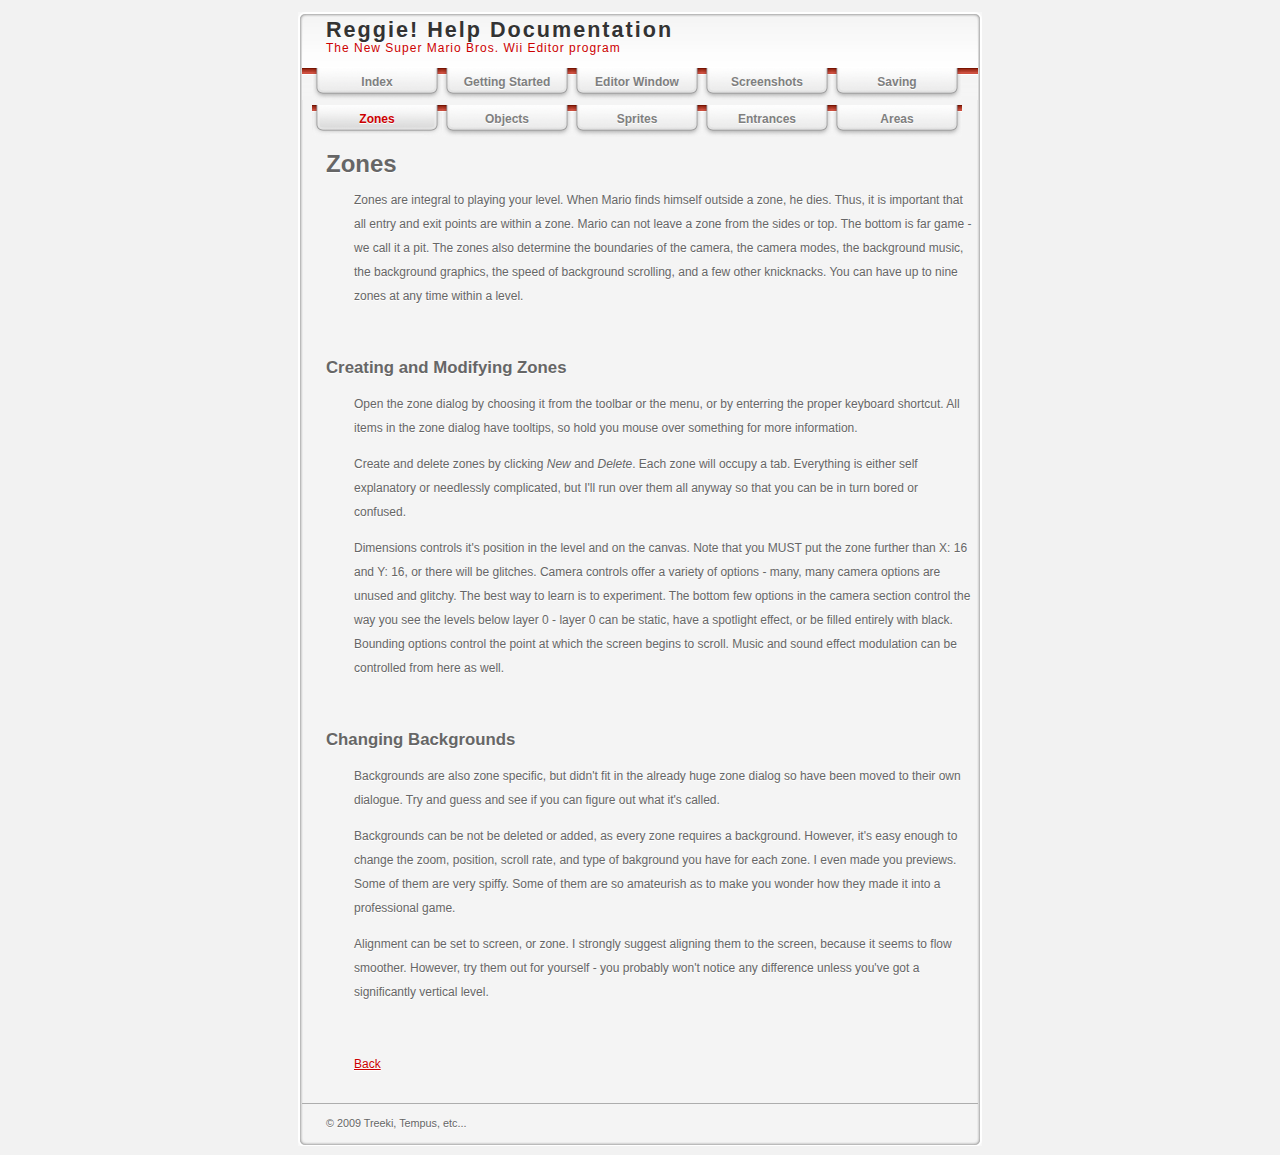
<file: reggiedata/help/zones.html>
<!DOCTYPE html PUBLIC "-//W3C//DTD XHTML 1.0 Strict//EN" "http://www.w3.org/TR/xhtml1/DTD/xhtml1-strict.dtd">
<html xmlns="http://www.w3.org/1999/xhtml">
	<head>
		<meta http-equiv="content-type" content="text/html; charset=utf-8" />
		
		<title>Index Page</title>
		<link rel="stylesheet" type="text/css" media="screen" href="style/styles.css"  />
		<link rel="stylesheet" type="text/css" media="screen" href="style/red.css" />
	</head>
	
<body>
<div id="container"><!-- Start container -->

	<div class="top">&nbsp;</div>
	
	<div id="pageHeader"><!-- Start page header -->
		<h1>Reggie! Help Documentation</h1>
		<h2>The New Super Mario Bros. Wii Editor program</h2>
	</div><!-- End page header -->

	<div id="navcontainer"><!-- Start Navigation -->
        <ul>
            <li><a href="index.html" rel="self">Index</a></li>
            <li><a href="start.html" rel="self">Getting Started</a></li>
            <li><a href="editor.html" rel="self">Editor Window</a></li>
            <li><a href="screenshots" rel="self">Screenshots</a></li>
            <li><a href="saving.html" rel="self">Saving</a></li>
            <li><a href="zones.html" rel="self" id="current">Zones</a></li>
            <li><a href="objects.html" rel="self">Objects</a></li>
            <li><a href="sprites.html" rel="self">Sprites</a></li>
            <li><a href="entrances.html" rel="self">Entrances</a></li>
            <li><a href="area.html" rel="self">Areas</a></li>
        </ul>
	</div><!-- End navigation -->
	
	<div id="contentContainer"><!-- Start main content wrapper -->
		<div id="content"><!-- Start content -->

            <h1><b>Zones</b></h1>
                <p>Zones are integral to playing your level. When Mario finds himself outside a zone, he dies. Thus, it is important that all entry and exit points are within a zone. Mario can not leave a zone from the sides or top. The bottom is far game - we call it a pit. The zones also determine the boundaries of the camera, the camera modes, the background music, the background graphics, the speed of background scrolling, and a few other knicknacks. You can have up to nine zones at any time within a level.</p>
                <p><br></p>
            
            <h2><b>Creating and Modifying Zones</b></h2>
                <p>Open the zone dialog by choosing it from the toolbar or the menu, or by enterring the proper keyboard shortcut. All items in the zone dialog have tooltips, so hold you mouse over something for more information.</p>
                <p>Create and delete zones by clicking <i>New</i> and <i>Delete</i>. Each zone will occupy a tab. Everything is either self explanatory or needlessly complicated, but I'll run over them all anyway so that you can be in turn bored or confused.</p>
                <p>Dimensions controls it's position in the level and on the canvas. Note that you MUST put the zone further than X: 16 and Y: 16, or there will be glitches. Camera controls offer a variety of options - many, many camera options are unused and glitchy. The best way to learn is to experiment. The bottom few options in the camera section control the way you see the levels below layer 0 - layer 0 can be static, have a spotlight effect, or be filled entirely with black. Bounding options control the point at which the screen begins to scroll. Music and sound effect modulation can be controlled from here as well.</p>
                <p><br></p>

            <h2><b>Changing Backgrounds</b></h2>
                <p>Backgrounds are also zone specific, but didn't fit in the already huge zone dialog so have been moved to their own dialogue. Try and guess and see if you can figure out what it's called.</p>
                <p>Backgrounds can be not be deleted or added, as every zone requires a background. However, it's easy enough to change the zoom, position, scroll rate, and type of bakground you have for each zone. I even made you previews. Some of them are very spiffy. Some of them are so amateurish as to make you wonder how they made it into a professional game.</p>
                <p>Alignment can be set to screen, or zone. I strongly suggest aligning them to the screen, because it seems to flow smoother. However, try them out for yourself - you probably won't notice any difference unless you've got a significantly vertical level.</p>
                <p><br></p>
                <p></p>
            
            <p><a href="index.html">Back</a></p>
 
			<div class="clearer"></div>

		</div><!-- End content -->
	</div><!-- End main content wrapper -->
	
   <div class="clearer"></div>
   
        <div id="footer"><!-- Start Footer -->
        	<p>&copy; 2009 Treeki, Tempus, etc...</p>
        </div><!-- End Footer -->
        
   <div class="bottom">&nbsp;</div>
   
</div><!-- End container -->
</body>
</html>
</file>
<file: reggiedata/help/style/styles.css>
body {
	text-align: center;
	font-size: 0.75em;
	line-height: 1.35em;
	font-family: Tahoma, Verdana, Helvetica, Arial;
	color: #666666;
	margin: 12px 30px;
	background: #f2f2f2;
	padding: 0;
}

img {
	border-style: none;
}

.image-left {
	float: left;
}

.image-right {
	float: right;
}
	
.clearer {
	clear: both;
}

#container {
	width: 684px;
	background: repeat-y  url(images/container_bg.png);	margin: 0px auto;	text-align: left;
	text-shadow: 0px 1px 0px #ffffff;
	line-height: 1.5em;
}

#container .top {
	background: url(images/container_top.png) no-repeat;
	width: 684px;
	height: 9px;
}

#container .bottom {
	background: url(images/container_bottom.png) no-repeat;
	width: 684px;
	height: 9px;
	position: absolute;
}

p {
    padding: 0px 0px 0px 28px;    
}

#pageHeader {
	background: url(images/header_bg.png) repeat-x;
	height: 47px;
	text-align: left;
}

#pageHeader img {
}

#pageHeader h1 {
	color: #333333;
	margin: 0px;
	font-weight: bold;
	padding: 0px 0px 0px 28px;
	letter-spacing: 2px;
	font-size: 1.8em;
}

#pageHeader h2 {
	margin: 0px;
	font-weight: normal;
	padding: 0px 0px 0px 28px;
	letter-spacing: 1px;
	font-size: 1em;
}

#contentContainer {
	text-align: left;
	width: 684px;
	padding-top: 10px;
	float: left;

}

#contentContainer #content {
	padding-right: 10px;
	padding-left: 28px;
	line-height: 2em;
}

#footer {
	text-align: left;
	margin-top: 15px;
	border-top: 1px solid #adadad;
	margin-right: 4px;
	margin-left: 4px;
}

#footer p {
	margin: 0;
	padding: 10px 0 5px 24px;
	font-size: 0.9em;
}

#footer a:link, #footer a:visited {
}

#footer a:hover, #footer a:active {
}
	

/* Navbar */

#navcontainer {
	height: 33px;
	width: 676px;
	padding: 0;
	margin: 0px 4px 40px 4px;
	background: url(images/navcontainer_bg.png) repeat-x;
	position: relative;
}

#navcontainer #current {
	font-weight: bold;
}

#navcontainer .currentAncestor {
	font-weight: bold;
}

/* Parent - Level 0 */

#navcontainer ul{
	list-style: none;
	padding: 0;
	margin: 0 0 0 10px;
}

#navcontainer li {
	display: inline;
	float: left;
}

#navcontainer a{
	width: 130px;
	height: 32px;
	display: block;
	margin: 0;
	text-align: center;
	text-decoration: none;
	text-shadow: 0px 1px 0px #ffffff;
	padding: 5px 0px 0px 0px;
	font-weight: bold;
}

#navcontainer a:hover {
	font-weight: bold;
}

#navcontainer a:active {

}

/* Child - Level 1 */

#navcontainer ul ul {
	position: absolute;
	left: 0;
	top: 30px;
	margin: 0;
	width: 666px;
	margin-left: 10px;
}

#navcontainer ul ul li {
	display: inline;
	float: left;
}

#navcontainer ul ul a {
	background: none;
	text-align: center;
}

#navcontainer ul ul a:hover {
	background: none;
}

#navcontainer ul ul #current {
	background: none;
}

/* Child - Level 2 */

#navcontainer ul ul ul {
	display: none;
}

/* end */


blockquote {
	color: #000000;
	font-style: italic;
	margin-left: 10px;
	margin-right: 10px;
}

h1 {
	font-size: 2em;
	margin: 0 0 3px;
}

h2 {
	font-size: 1.4em;
	margin: 0 0 3px;
}

h3 {
	font-size: 1.2em;
	margin: 0 0 3px;
}

h4 {
	font-size: 1em;
	margin: 0 0 3px;
}

/* Main content area unordered list styles */
#contentContainer #content ul {
}

#contentContainer #content li {
}




/* Table Styles */
table {
	font-size: 1em;
	padding: 0px;
	margin: 0px;
}

td {
	padding: 2px;
	line-height: 1.4em;
}


/* Tips */
ul#tips li {
	margin: 8px 20px 8px 0px;
	padding-top: 8px;
	border-top: 1px solid #adadad;
	line-height: 1.4em;
}
</file>
<file: reggiedata/help/style/red.css>
a:link, a:visited {
	color: #cc0000;
}

a:hover, a:active {
	color: #ff0000;
}

#pageHeader h2 {
	color: #cc0000;
}

#navcontainer {
	background: repeat-x url(images/navcontainer_bg.png);
}

#navcontainer #current {
	background: no-repeat url(images/button_over.png);
	color: #cc0000;
}

#navcontainer .currentAncestor {
	background: no-repeat url(images/button_over.png);
	color: #cc0000;
}

#navcontainer a {
	background: no-repeat url(images/button_normal.png);
	color: #7f7f7f;
}

#navcontainer a:hover {
	background: no-repeat url(images/button_over.png);
	color: #cc0000;
}
</file>
